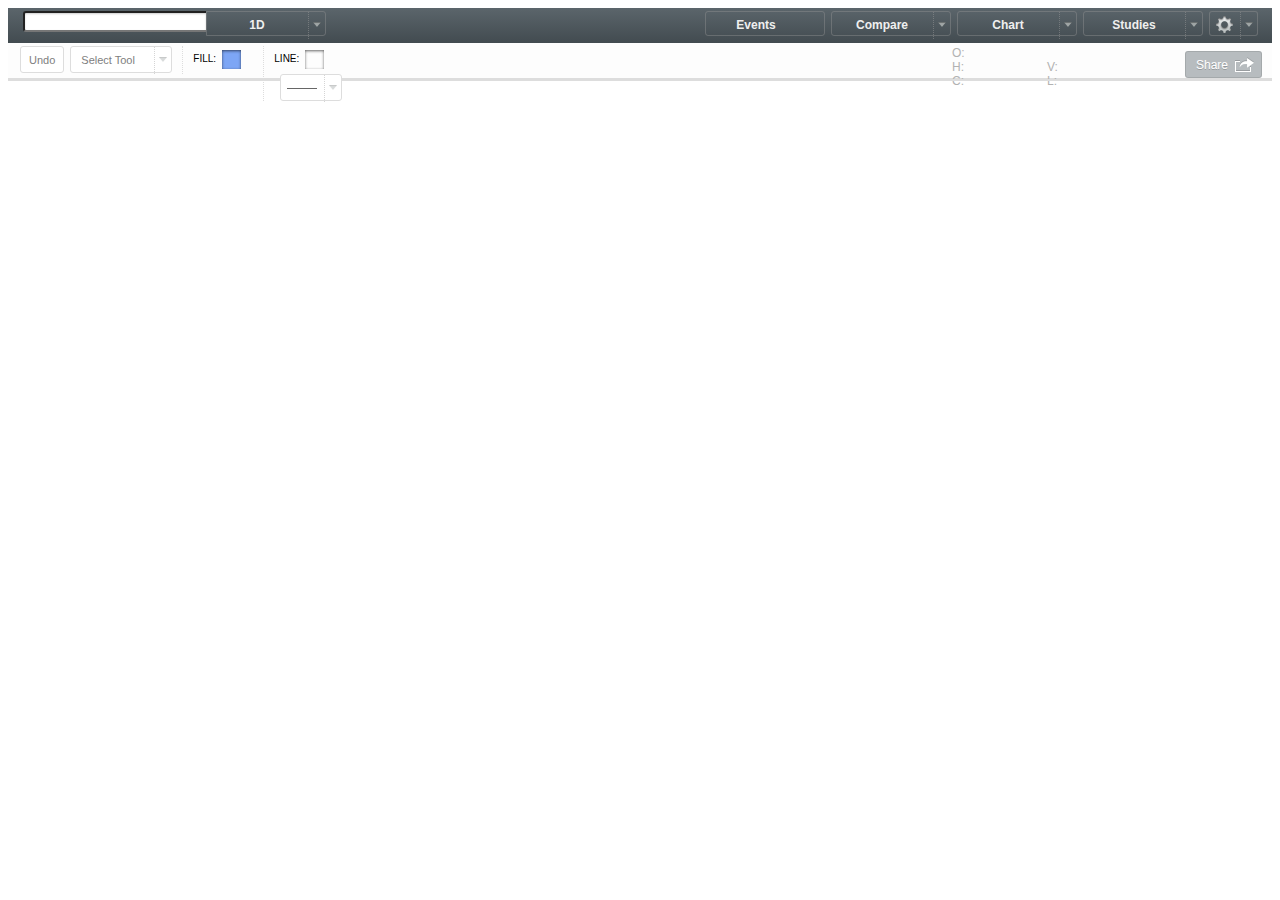
<file: src/main/webapp/chart/stx-advanced.html>
<!doctype html>
<html>

<head>
<meta charset="utf-8" />
<title>StockChartX Advanced Charts</title>
<!-- Use these meta tags to bypass safari touch events on ipad, otherwise scrolling and drawing will not work -->
<meta name="apple-mobile-web-app-capable" content="yes">
<meta name="viewport" content="user-scalable=no, width=device-width, initial-scale=1, maximum-scale=1">

<!-- Sample css file may be customized -->
<link rel="stylesheet" type="text/css" href="stx-demo.css" media="screen" />
<link rel="stylesheet" type="text/css" href="stx-advanced.css" media="screen" />


<!-- Default Theme Options -->
<link href="stx-demo-theme-2.css" rel="stylesheet" type="text/css">
<link href="stx-demo-theme-1.css" rel="stylesheet" type="text/css">

</head>

<body onLoad="displayChart()" style="overflow:hidden">
<!------------------------------------------ PAGE CONTENTS ------------------------------------------>

<div class="stx-wrapper">
      <div class="stx-nav">
        <div id="search">
          <input type="text" id="symbol" name="symbol" autocapitalize="off" autocorrect="off" autocomplete="off" spellcheck="off">
        </div>
        <div id="periodBtn" class="btn menu stxMenu">1D<em></em>
            <ul id="periodicity" class="periodicity menuSelect menuOutline" style="display:none">
              <li stxToggle="changePeriodicity('day')">1 D</li>
              <li stxToggle="changePeriodicity('week')">1 W</li>
              <li stxToggle="changePeriodicity('month')">1 Mo</li>
              <li class="divider"></li>
              <li stxToggle="changePeriodicity(5)">5 Min</li>
              <li stxToggle="changePeriodicity(30)">30 Min</li>
            </ul>
        </div>

        <!-- These are very basic sample menus. You may replace these with another menuing system. Just follow the same onClick convention
		or provide proxy functions that call the same code-->
        
        <div id="menus">
        

        	<div class="btn menu" onclick="toggleEvents()">Events</div>
          <div class="btn menu stxMenu" id="menuWrapperCompare">Compare<em></em>
              <div id="menuCompare" class="compare menuSelect menuOutline" style="display:none">
                <ul>
                  <li class="content add">
                    <input type="text" id="compareSymbol" name="compareSymbol" autocapitalize="off" autocorrect="off" spellcheck="off" placeholder="Symbol">
                    <div class="color" style="background-color: rgb(253, 104, 100);"></div>
                    <div class="btn" stxToggle="STX.Comparison.addComparison();">Add</div>
                  </li>
                  <li class="divider"></li>
                  <li class="heading">Current Symbols</li>
                  <li id="compareNone" class="content">None available</li>
                </ul>
                <ul id="symComparison" class="injected">
                  <li class="content symComparisonTemplate" style="display:none"><a class="stxItem"></a>
                    <div class="btn icon"><span class="close"></span></div>
                  </li>
                </ul>
            </div>
          </div>

          <div class="btn menu stxMenu">Chart<em></em>
            <ul id="chart-display" class="chart-display menuSelect menuOutline" style="display:none">
              <li class="heading">Chart Style</li>
              <li stxToggle="stxx.setChartType('candle')">Candle</li>
              <li stxToggle="stxx.setChartType('bar')">Bar</li>
              <li stxToggle="stxx.setChartType('colored_bar')">Colored Bar</li>
              <li stxToggle="stxx.setChartType('line')">Line</li>
              <li stxToggle="stxx.setChartType('hollow_candle')">Hollow Candles</li>
              <li stxToggle="stxx.setChartType('mountain')">Mountain</li>
              <li class="divider"></li>
              <li class="heading">Chart Scale</li>
              <li class="stx-option" stxToggle="toggleLog()">Log Scale<span class="stxLog stx-checkbox"></span></li>
              <li class="divider"></li>
              <li stxToggle="stxx.clearDrawings()">Clear Drawings</li>
            </ul>
          </div>
          <div class="btn menu stxMenu">Studies<em></em>
            <div id="studies" class="studies menuSelect menuOutline" style="display:none">
              <ul class="col">
                <li stxToggle="studyDialog(this,'Acc Swing');">Accumulative Swing Index</li>
                <li stxToggle="studyDialog(this, 'Aroon');">Aroon</li>
                <li stxToggle="studyDialog(this, 'Aroon Osc');">Aroon Oscillator</li>
                <li stxToggle="studyDialog(this, 'ATR');">Average True Range</li>
                <li stxToggle="studyDialog(this, 'Bollinger Bands');">Bollinger Bands</li>
                <li stxToggle="studyDialog(this, 'COG');">Center Of Gravity</li>
                <li stxToggle="studyDialog(this, 'Chaikin MF');">Chaikin Money Flow</li>
                <li stxToggle="studyDialog(this, 'Chaikin Vol');">Chaikin Volatility</li>
                <li stxToggle="studyDialog(this, 'Chande Fcst');">Chande Forecast Oscillator</li>
                <li stxToggle="studyDialog(this, 'Chande Mtm');">Chande Momentum Oscillator</li>
                <li stxToggle="studyDialog(this, 'CCI');">Commodity Channel Index</li>
                <li stxToggle="studyDialog(this, 'Coppock');">Coppock Curve</li>
                <li stxToggle="studyDialog(this, 'Detrended');">Detrended Price Oscillator</li>
                <li stxToggle="studyDialog(this, 'Directional');">Directional Movement System</li>
                <li stxToggle="studyDialog(this, 'EOM');">Ease of Movement</li>
                <li stxToggle="studyDialog(this, 'Ehler Fisher');">Ehler Fisher Transform</li>
                <li stxToggle="studyDialog(this, 'Elder Force');">Elder Force Index</li>
                <li stxToggle="studyDialog(this, 'Elder Ray');">Elder Ray</li>
                <li stxToggle="studyDialog(this, 'Fractal Chaos Bands');">Fractal Chaos Bands</li>
              </ul>
              <ul class="col">
                <li stxToggle="studyDialog(this, 'Fractal Chaos');">Fractal Chaos Oscillator</li>
                <li stxToggle="studyDialog(this, 'Gopala');">Gopalakrishnan Range Index</li>
                <li stxToggle="studyDialog(this, 'High Low');">High Low Bands</li>
                <li stxToggle="studyDialog(this, 'High-Low');">High Minus Low</li>
                <li stxToggle="studyDialog(this, 'HHV');">Highest High Value</li>
                <li stxToggle="studyDialog(this, 'Hist Vol');">Historical Volatility</li>
                <li stxToggle="studyDialog(this, 'Intraday Mtm');">Intraday Momentum Index</li>
                <li stxToggle="studyDialog(this, 'Keltner');">Keltner Channel</li>
                <li stxToggle="studyDialog(this, 'Klinger');">Klinger Volume Oscillator</li>
                <li stxToggle="studyDialog(this, 'Lin Fcst');">Linear Reg Forecast</li>
                <li stxToggle="studyDialog(this, 'Lin Incpt');">Linear Reg Intercept</li>
                <li stxToggle="studyDialog(this, 'Lin R2');">Linear Reg R2</li>
                <li stxToggle="studyDialog(this, 'LR Slope');">Linear Reg Slope</li>
                <li stxToggle="studyDialog(this, 'LLV');">Lowest Low Value</li>
                <li stxToggle="studyDialog(this, 'macd');">MACD</li>
                <li stxToggle="studyDialog(this, 'Mass Idx');">Mass Index</li>
                <li stxToggle="studyDialog(this, 'Med Price');">Median Price</li>
              </ul>
              <ul class="col">
                <li stxToggle="studyDialog(this, 'Momentum');">Momentum Oscillator</li>
                <li stxToggle="studyDialog(this, 'M Flow');">Money Flow Index</li>
                <li stxToggle="studyDialog(this, 'ma');">Moving Average</li>
                <li stxToggle="studyDialog(this, 'MA Env');">Moving Average Envelope</li>
                <li stxToggle="studyDialog(this, 'Neg Vol');">Negative Volume Index</li>
                <li stxToggle="studyDialog(this, 'On Bal Vol');">On Balance Volume</li>
                <li stxToggle="studyDialog(this, 'PSAR');">Parabolic SAR</li>
                <li stxToggle="studyDialog(this, 'Perf Idx');">Performance Index</li>
                <li stxToggle="studyDialog(this, 'Pos Vol');">Positive Volume Index</li>
                <li stxToggle="studyDialog(this, 'Pretty Good');">Pretty Good Oscillator</li>
                <li stxToggle="studyDialog(this, 'Price Osc');">Price Oscillator</li>
                <li stxToggle="studyDialog(this, 'Price ROC');">Price Rate of Change</li>
                <li stxToggle="studyDialog(this, 'Price Vol');">Price Volume Trend</li>
                <li stxToggle="studyDialog(this, 'Prime Number Bands');">Prime Number Bands</li>
                <li stxToggle="studyDialog(this, 'Prime Number');">Prime Number Oscillator</li>
                <li stxToggle="studyDialog(this, 'QStick');">QStick</li>
                <li stxToggle="studyDialog(this, 'Random Walk');">Random Walk Index</li>
                <li stxToggle="studyDialog(this, 'RAVI');">RAVI</li>
                <li stxToggle="studyDialog(this, 'rsi');">RSI</li>
                <li stxToggle="studyDialog(this, 'Schaff');">Schaff Trend Cycle</li>
              </ul>
              <ul class="col">
                <li stxToggle="studyDialog(this, 'STD Dev');">Standard Deviation</li>
                <li stxToggle="studyDialog(this, 'stochastics');">Stochastics</li>
                <li stxToggle="studyDialog(this, 'Stch Mtm');">Stochastic Momentum Index</li>
                <li stxToggle="studyDialog(this, 'stochastics');">Stochastic Oscillator</li>
                <li stxToggle="studyDialog(this, 'Swing');">Swing Index</li>
                <li stxToggle="studyDialog(this, 'Time Fcst');">Time Series Forecast</li>
                <li stxToggle="studyDialog(this, 'Trade Vol');">Trade Volume Index</li>
                <li stxToggle="studyDialog(this, 'TRIX');">TRIX</li>
                <li stxToggle="studyDialog(this, 'True Range');">True Range</li>
                <li stxToggle="studyDialog(this, 'Twiggs');">Twiggs Money Flow</li>
                <li stxToggle="studyDialog(this, 'Typical Price');">Typical Price</li>
                <li stxToggle="studyDialog(this, 'Ultimate');">Ultimate Oscillator</li>
                <li stxToggle="studyDialog(this, 'VT HZ Filter');">Vertical Horizontal Filter</li>
                <li stxToggle="createVolumePanel();">Volume</li>
                <li stxToggle="toggleVolumeUnderlay();">Vol Underlay</li>
                <li stxToggle="studyDialog(this, 'Vol Osc');">Volume Oscillator</li>
                <li stxToggle="studyDialog(this, 'Vol ROC');">Volume Rate of Change</li>
                <li stxToggle="studyDialog(this, 'Weighted Close');">Weighted Close</li>
                <li stxToggle="studyDialog(this, 'Williams %R');">Williams %R</li>
                <li stxToggle="studyDialog(this, 'W Acc Dist');">Williams Accumulation Distribution</li>
              </ul>
            </div>
          </div>
          <div id="cogBtn" class="btn menu stxMenu">&nbsp;<em></em>
              <ul id="cog" class="cog menuSelect menuOutline" style="display:none">
               <li class="heading">Timezone</li>
                <li stxToggle="STXDialogManager.displayDialog('timezoneDialog');STXTimeZoneWidget.populateDialog('timezoneDialog', true);">Change Timezone</li>
                <li class="divider">&nbsp;</li>
                <li class="heading">Default Themes</li>
                <li class="content">
                  <ul class="menuSelect" id="builtInThemeSelector">
                    <li>White</li>
                    <li>Black</li>
                  </ul></li>
                <li class="content">
                  <ul class="injected" id="customThemeSelector">
                    <li class="heading">Custom Themes</li>
                    <li class="themeSelectorTemplate" style="display:none"><a class="stxItem"></a>
                      <div class="btn icon"><span class="close stxClose">x</span></div>
                    </li>
                  </ul>
                </li>
                <li class="content"><div class="btn theme" stxToggle="STXDialogManager.displayDialog('themeDialog');STXThemeManager.populateDialog('themeDialog', stxx);">New Custom Theme</div></li>
             </ul>
          </div>
        </div>
      </div>
      
      <div class="stx-toolbar" id="stx-toolbar">
        <div class="drawOptions">
          <div class="drawBtn btn" onClick="stxx.undoLast()">Undo</div>
          <div class="drawBtn btn menu stxMenu"> <span id="toolSelection">Select Tool</span> <em></em>
            <ul id="toolbarDraw" class="draw menuSelect menuOutline" style="display:none">
            <li stxtoggle="STXDrawingToolbar.setVectorType(stxx,'');STXDrawingToolbar.crosshairs(stxx,false)">None</li>
            <li stxtoggle="STXDrawingToolbar.setVectorType(stxx,'');STXDrawingToolbar.crosshairs(stxx,true)">Crosshairs</li>
              <li stxtoggle="STXDrawingToolbar.setVectorType(stxx,'annotation');">Annotation</li>
              <li stxtoggle="STXDrawingToolbar.setVectorType(stxx,'fibonacci');">Fibonacci</li>
              <li stxtoggle="STXDrawingToolbar.setVectorType(stxx,'horizontal');">Horizontal</li>
              <li stxtoggle="STXDrawingToolbar.setVectorType(stxx,'line');">Line</li>
              <li stxtoggle="STXDrawingToolbar.setVectorType(stxx,'ray');">Ray</li>
              <li stxtoggle="STXDrawingToolbar.setVectorType(stxx,'segment');">Segment</li>
              <li stxtoggle="STXDrawingToolbar.setVectorType(stxx,'rectangle');">Rectangle</li>
              <li stxtoggle="STXDrawingToolbar.setVectorType(stxx,'ellipse');">Ellipse</li>
              <li stxtoggle="stxx.clearDrawings()">Clear Drawings</li>
            </ul>
          </div>
          <div class="stx-drawing">
            <div class="stx-draw-settings stxToolbarFill">
              <div class="heading"><span>Fill</span>:</div>
              <div class="color stxFillColorPicker" style="background-color: #7DA6F5;"><span></span></div>
            </div>
            <div class="stx-draw-settings stxToolbarLine">
              <div class="heading"><span>Line</span>:</div>
              <div class="color stxLineColorPicker" style="background-color: transparent;"><span></span></div>
              <div class="stx-line-style btn menu stxMenu stxToolbarLinePicker"> <span class="stx-line style1 weight1 stxLineDisplay"></span><em></em>
                  <ul id="stx-line-style-menu" class="stx-line-style-menu menuSelect menuOutline" style="display:none;">
                      <li stxToggle="STXDrawingToolbar.setLine(1,'solid')"><span class="stx-line style1 weight1"></span></li>
                      <li stxToggle="STXDrawingToolbar.setLine(3,'solid')"><span class="stx-line style1 weight2"></span></li>
                      <li stxToggle="STXDrawingToolbar.setLine(5,'solid')"><span class="stx-line style1 weight3"></span></li>
                      <li class="stxToolbarDotted divider"></li>
                      <li class="stxToolbarDotted" stxToggle="STXDrawingToolbar.setLine(1,'dotted')"><span class="stx-line style2 weight1"></span></li>
                      <li class="stxToolbarDotted" stxToggle="STXDrawingToolbar.setLine(3,'dotted')"><span class="stx-line style2 weight2"></span></li>
                      <li class="stxToolbarDotted" stxToggle="STXDrawingToolbar.setLine(5,'dotted')"><span class="stx-line style2 weight3"></span></li>
                      <li class="stxToolbarDashed divider"></li>
                      <li class="stxToolbarDashed" stxToggle="STXDrawingToolbar.setLine(1,'dashed')"><span class="stx-line style3 weight1"></span></li>
                      <li class="stxToolbarDashed" stxToggle="STXDrawingToolbar.setLine(3,'dashed')"><span class="stx-line style3 weight2"></span></li>
                      <li class="stxToolbarDashed" stxToggle="STXDrawingToolbar.setLine(5,'dashed')"><span class="stx-line style3 weight3"></span></li>
                      <li class="stxToolbarNone divider"></li>
                      <li class="stxToolbarNone" stxToggle="STXDrawingToolbar.setLine(0,'none')">None</li>
                    </ul>
              </div>
            </div>
          </div>

        </div>
        <ul class="hu">
        	<li><span class="huLabel">O: </span><span id="huOpen" class="huField"></span></li>
        	<li><span class="huLabel">H: </span><span id="huHigh" class="huField"></span></li>
        	<li><span class="huLabel">V: </span><span id="huVolume" class="huField"></span></li>
        	<li><span class="huLabel">C: </span><span id="huClose" class="huField"></span></li>
        	<li><span class="huLabel">L: </span><span id="huLow" class="huField"></span></li>
        </ul>
        <div id="shareBtn" class="btn share" onClick="shareChartExample()"><span class="icon"></span>Share</div>
      </div>
      
         <div id="chartContainer"> 
     </div>
    


    <!-- Side Panels -->

	<div class="stx-panel-side">
      <div id="stxWatch">
        
          <h4>My Lists</h4>
          <a id="stxNewWatchList" class="btn" onClick="switchToNewList()">+</a>

          <div class="watchListScroller">
            <div id="stxWatchLists">
              <ul id="stxWLWrapper">
                <li></li>
              </ul>
              </div>
          </div>
  
          <div id="action">
            <div class="active-list">
              <div id="controls"> 
                <a id="stxWatchPrev" class="btn"><i class="arrow"></i></a>
                <h6 id="stxWatchSymbol">&nbsp;</h6>
                <a id="stxWatchNext" class="btn"><i class="arrow"></i></a> 
              </div>
            </div>
          </div>
          
          <a id="stxWatchUp"><i class="arrow"></i></a>
          <div id="symbolScroller">
            <div id="stxWatch-symbols">
              <ul id="stxWatch-inner">
                <li></li>
              </ul>
            </div>
          </div>
          <a id="stxWatchDown"><i class="arrow"></i></a>

      </div>
    </div>
    
    <img id="loading" src="stx-loading.gif" style="display:none">

    <!-- Dialogs -->
    <div class="dialogContainer"> 

    <div id="stxWatchEditDialog" style="display:none" class="dialog">
    <h4>Watch List Name:</h4>
    <input id="stxWatchEditName" class="input-field" spellcheck="false" autocapitalize="off" autocorrect="off" autocomplete="off" maxlength="40" placeholder="Enter Watch Name" type="text"> 
    <div class="textarea">
      <textarea id="stxWatchEditTA" class="input-field" spellcheck="false" autocapitalize="off" autocorrect="off" autocomplete="off" placeholder="Enter symbols separated by spaces"></textarea>
    </div>
    <span id="stxWatchCancelEdit" class="btn">Cancel</span> <span id="stxWatchSaveEdit" class="btn">Save</span>
	</div>
    
    <div id="stxViewSaveDialog" style="display:none" class="dialog">
    <h4>View Name:</h4>
    <input id="stxViewEditName" class="input-field" spellcheck="false" autocapitalize="off" autocorrect="off" autocomplete="off" maxlength="40" placeholder="Enter View Name" type="text"> 
    <span id="stxViewCancelEdit" class="btn">Cancel</span> <span id="stxViewSaveEdit" class="btn">Save</span>
	</div>
    
    
    <!-- The studyDialog is a general purpose dialog for entering the parameters for studies. It may be customized so long
    as the id an class names remain the same. Note that it contains templates which are replicated dynamically -->
      <div id="studyDialog" style="display:none;" class="dialog">
        <h4 class="title"></h4>
        <div onClick="STXDialogManager.dismissDialog()" class="btn icon close"><span class="close"></span></div>
        <div id="inputs">
          <div class="inputTemplate" style="display:none">
            <div class="heading"></div>
            <div class="data"></div>
          </div>
        </div>
        <div id="outputs">
          <hr/>
          <div class="outputTemplate" style="display:none">
            <div class="heading"></div>
            <div class="color"><span></span></div>
          </div>
        </div>
        <div id="parameters"></div>
        <div onClick="createStudy();STXDialogManager.dismissDialog()" class="btn">Create</div>
      </div>
    </div>
    
    <div id="studyOverZones" style="display:none">Show Zones<input id="studyOverZonesEnabled" type="checkbox">
	  <div class="outputTemplate">
	    <div class="heading">OverBought</div>
	    <div class="data">
	      <input id="studyOverBoughtValue" type="text" style="width:18px;">
	      <div class="color" id="studyOverBoughtColor"><span></span></div>
        </div>
	  </div>
	  <div class="outputTemplate">
	    <div class="heading">OverSold</div>
        <div class="data">
	      <input id="studyOverSoldValue" type="text" style="width:18px;">
	      <div class="color" id="studyOverSoldColor"><span></span></div>
        </div>
	  </div>
    </div>
    
    <!-- Timezone Dialogs -->
    <div class="dialogContainer">
      <div id="timezoneDialog" style="display:none;" class="dialog">
        <h4 class="title">Choose Timezone</h4>
        <div onClick="STXDialogManager.dismissDialog()" class="btn icon close"><span class="close">Close</span></div>
        <p>To set your timezone use the location button below, or scroll through the following list...</p>
        <div class="detect">
    		<div class="btn" onClick="STXTimeZoneWidget.removeTimeZone();STXDialogManager.dismissDialog();">Use My Current Location</div>
    	</div>
        <div id="timezoneDialogWrapper" style="max-height:360px;">
	        <ul>
	          <li id="timezoneTemplate" style="display:none;cursor:pointer;"></li>
	        </ul>
        </div>
        <div class="instruct">(Scroll for more options)</div>
      </div>
    </div>

    <!-- Sharing Dialogs -->
    <div class="dialogContainer">
      <div id="sharedLinkDialog" style="display:none;" class="dialog">
        <h4 class="title">Chart Shared Successfully!</h4>
        <div onClick="STXDialogManager.dismissDialog()" class="btn icon close"><span class="close">Close</span></div>
        <p>Use the following link to share your chart:</p>
        <div id="shareCopyPaste"></div>
        <p class="or">or...</p>
        <p><a id="shareLink" target="_blank" href="">Open shared chart in new window</a></p>
      </div>
    </div>
    
    <!-- Theme Dialog -->
    <div class="dialogContainer">
      <div id="themeDialog" style="display:none" class="dialog">
        <h4>Create a New Custom Theme</h4>
        <div onClick="STXDialogManager.dismissDialog()" class="btn icon close"><span class="close"></span></div>
        <div class="settings">
          <ul>
            <li class="heading">Chart Style</li>
            <li>
              <div class="heading">Candles</div>
              <div class="data">
                <div class="color stx_candle_up"><span></span></div>
                <div class="color stx_candle_down"><span></span></div>
              </div>
            </li>
            <li>
              <div class="heading"><input id="candleBordersOn" type="checkbox" checked> <span>Border</span></div>
              <div class="data">
              	<div class="border stx_candle_up"><span></span></div>
              	<div class="border stx_candle_down"><span></span></div>
              </div>
            </li>
            <li>
              <div class="heading"><span>Line</span>/<span>Bar</span>/<span>Wick</span></div>
              <div class="data">
                <div class="color stx_candle_shadow"><span></span></div>
              </div>
            </li>
          </ul>
          <ul>
            <li class="heading">Background</li>
            <li>
              <div class="heading">Background</div>
              <div class="data">
                <div class="color backgroundColor"><span></span></div>
              </div>
            </li>
            <li>
              <div class="heading">Grid Lines</div>
              <div class="data">
                <div class="color stx_grid"><span></span></div>
              </div>
            </li>
            <li>
              <div class="heading">Date Dividers</div>
              <div class="data">
                <div class="color stx_grid_dark"><span></span></div>
              </div>
            </li>
            <li>
              <div class="heading">Axis Text</div>
              <div class="data">
                <div class="color stx_xaxis_dark"><span></span></div>
              </div>
            </li>
          </ul>
        </div>
        <label class="themeName" for="themeName">New Theme Name:</label><input type="text" id="themeName" name="themeName" autocapitalize="off" autocorrect="off" spellcheck="off">
        <div onClick="STXThemeManager.saveTheme($$('themeName').value, stxx);STXDialogManager.dismissDialog()" class="btn">Save Theme</div>
      </div>
    </div>
  </div>
</div>
<div class="stx-footer">
  <div id="stxViews">
  <h4>Views</h4>
	<div id="stxNewView">
    <a id="stxNewViewBtn" class="btn">+</a>
    </div>
    
    <div class="viewsScroller">
      <div id="stxSavedViews">
      <ul id="stxViewWrapper">
        <li></li>
      </ul>
      </div>
    </div>
</div>

<style>
.yap {
	display:none;
    cursor:pointer;
    line-height:14px;
    border:solid #ccc 1px;
    text-align:center;
    font-size:12px;
    color:#999;
    padding:5px 8px;
    background:#FFF;
    -webkit-border-radius: 3px;
    -moz-border-radius: 3px;
    border-radius: 3px;
    transition: 250ms;
    -webkit-transition: 250ms;
}
.yap:hover {
    line-height:15px;
    padding:8px 8px;
    border-color:#999;
    color:#666;
    -webkit-box-shadow: 0px 2px 3px rgba(0, 0, 0, .2);
    -moz-box-shadow: 0px 2px 3px rgba(0, 0, 0, .2);
    box-shadow: 0px 2px 3px rgba(0, 0, 0, .2);
}
.yahooName {
    font-weight:bold;
    color:#666;
    }
.yap:hover .yahooName  {color:#333;}
.yahooDate {font-size:11px;}
.yahooDate:before {content: "(";}
.yahooDate:after {content: ")";}

</style>

<div id="yahooAcquisitionPrototype" class="yap">
	<div class="yahooName" style="font-weight:bold;"></div>
	<div class="yahooPrice" style="font-style:italic;"></div>
	<div class="yahooDate"></div>
</div>

<script src="stxThirdParty.js"></script>
<script src="stxTimeZoneData.js"></script>
<script src="STX_SAMPLE_5MIN.js"></script>
<script src="STX_SAMPLE_30MIN.js"></script>
<script src="stx.js"></script>
<script type="text/javascript" charset="ISO-8859-1" src="stxModulus.js"></script> 
<script type="text/javascript" charset="ISO-8859-1" src="stxKernelOs.js"></script> 
<script src="stxAdvanced.js"></script>
<script>

// Declare a STXChart object. This is the main object for drawing charts
var stxx=new STXChart($$("chartContainer"));
stxx.manageTouchAndMouse=true;						// Chart engine manages it's own touch and mouse events, required when displaying multiple charts. Comment out document level management in main() when using this mechanism.

var currentSymbol="";

/*
* A very simple loop for updating the chart with streaming data
*/
var enableStreaming=false;
function updateChartLoop(){
	fetchRealTimeTick(stxx.symbol, stxx.layout.interval, function(tick){
		if(!enableStreaming) return;
		stxx.appendMasterData([tick]);
		setTimeout(updateChartLoop, 250);
	});
}

/*
* Dummy data for streaming example. Erase this after you implement streaming charts.
*/
var streamingData=[
{Date:null,Open:155.43,High:155.44,Low:155.39,Close:155.4,Volume:466380},
{Date:null,Open:155.41,High:155.48,Low:155.4,Close:155.46,Volume:466480},
{Date:null,Open:155.45,High:155.55,Low:155.43,Close:155.5,Volume:466580},
{Date:null,Open:155.49,High:155.51,Low:155.41,Close:155.41,Volume:466680},
{Date:null,Open:155.41,High:155.49,Low:155.38,Close:155.47,Volume:466780},
{Date:null,Open:155.47,High:155.5,Low:155.44,Close:155.45,Volume:466880},
{Date:null,Open:155.45,High:155.47,Low:155.43,Close:155.46,Volume:500},
{Date:null,Open:155.47,High:155.5,Low:155.44,Close:155.48,Volume:1000},
{Date:null,Open:155.49,High:155.49,Low:155.46,Close:155.47,Volume:30000},
{Date:null,Open:155.47,High:155.53,Low:155.46,Close:155.51,Volume:100000},
{Date:null,Open:155.51,High:155.52,Low:155.45,Close:155.47,Volume:3000},
{Date:null,Open:155.46,High:155.47,Low:155.37,Close:155.41,Volume:50000},
{Date:null,Open:155.41,High:155.42,Low:155.38,Close:155.41,Volume:100000},
{Date:null,Open:155.41,High:155.46,Low:155.4,Close:155.45,Volume:400000},
{Date:null,Open:155.32,High:155.48,Low:155.3,Close:155.41,Volume:500000}
];
var streamCounter=0;
var startTick=strToDateTime("2013-03-20 13:40");
var currentTick=startTick;
var streamStartTime=new Date().getTime();

/*
* Modify or replace this entire function to get an updated tick if you plan to support streaming charts
*/

function fetchRealTimeTick(symbol, interval, cb){

	var newTick=clone(streamingData[streamCounter++]);
	if(streamCounter==streamingData.length) streamCounter=0;
	var nextTickTime=STXMarket.nextPeriod(currentTick, stxx.layout.interval, 1, stxx);
	var now=new Date(startTick.getTime()+(new Date().getTime()-streamStartTime));
	if(now.getTime()>=nextTickTime.getTime()){
		newTick.Date=yyyymmddhhmm(nextTickTime);
		currentTick=nextTickTime;
	}else{
		newTick.Date=yyyymmddhhmm(currentTick);
	}
	cb(newTick);
}


/*
* Modify or replace this function to fetch your market data!
* 
* In this example, for EOD quotes we use the live Demo feed which connects over the Internet. If building a quote feed from scratch
* we recommend that you use STX.Quotes.Demo as a starting point.
* For intraday data here we are using the hardcoded values passed in STX_SAMPLE_5MIN.js and STX_SAMPLE_30MIN.js.
*/

function fetchMyData(params, cb){
	var symbol=params.symbol;
	var interval=params.interval;
	var myData=null;
	if(interval=="day" || interval=="week" || interval=="month"){
		STX.Quotes.fetch({"symbol":symbol, "stx":stxx}, cb);
	}else if(interval==5){
		myData=sample5min;	// change this to get your intraday data
		cb(null, myData);
	}else if(interval==30){
		myData=sample30min;
		cb(null, myData);
	}
}

function loadComparisonSymbols(params){
	var arr=[];
	for(var field in params.stx.chart.series){
		var seriesParam=STX.shallowClone(params);
		seriesParam.symbol=field;
		arr.push(seriesParam);
	}
	STX.Quotes.multiFetch(arr, function(results){
		for(var i=0;i<results.length;i++){
			var result=results[i];
			if(!result.err){
	            STX.Comparison.processComparison(params.stx, result.params.symbol, result.data);
			}
		}
		params.stx.createDataSet();
		params.stx.draw();
	});	
}

function handleMyData(params){
	var displayMap={
			"day":{"1":"1D"},
			"week":{"1":"1W"},
			"month":{"1":"1M"},
			"5":{"1":"5m"},
			"30":{"1":"30m"}
	};
	return function(err, data){
		if(err || err==0){
			STX.alert("error: " + err);
			return;
		}
		params.stx.setPeriodicityV2(1, params.interval);
		resizeScreen();
		params.stx.newChart(params.symbol, data);
		restore();
		$$$("#periodBtn").childNodes[0].data=displayMap[params.interval][1];
		if(STXChart.isDailyInterval(params.interval)){
			enableStreaming=false;
		}else{
			enableStreaming=true;
			updateChartLoop();
		}
		//resizeScreen();
		$$("symbol").value=params.symbol;
		if(params.stx.chart.symbol!=params.symbol){
			STX.Comparison.reset(params.stx);
		}else if(!params.refresh){
			loadComparisonSymbols(params);					
		}
	}
};

//There is a distinction between end of day intervals (day, week, month) and intraday intervals.
//Your periodicity function may be more complex and should load the appropriate time series data
//based on the user's selection. Note that weekly and monthly data are calculated automatically from daily
//data if enough of it is supplied with a query. Add any additional intervals that you support to the displayMap
function changePeriodicity(newInterval){
	var params={"stx":stxx, "symbol":stxx.chart.symbol, "interval":newInterval};
	fetchMyData(params, handleMyData(params));
}

/*
* Initial function that is called when chart loads. If you want the chart to default to a security, or if you're passing a security in with a query string then load it here
*/
function displayChart(){
	restoreLayout();
	runSampleUI();
	var params={"stx":stxx, "symbol":"SPY", "interval":"day"};
	fetchMyData(params, handleMyData(params));
}

/*
 * Here's an example implementation of chart sharing upload.
 * (example python code available on request for you to build your own server)
 */
function shareChartExample(){
	STXSocial.createImage(stxx, null, null, null, function(imgData){
		
		//STXSocial.displayImageExample(imgData);
		
		// Sample code to upload the image to a server with optional meta data
		var shareID=uniqueID();
		var host="http://share.modulusfe.com";
		var url= host + "/upload/" + shareID;
		var metaData={
			"layout": stxx.layout,
			"drawings": stxx.serializeDrawings(),
			"xOffset": startOffset,
			"startDate": stxx.chart.dataSegment[startOffset].Date,
			"endDate": stxx.chart.dataSegment[stxx.chart.dataSegment.length-1].Date,
			"id": shareID,
			"symbol": stxx.chart.symbol
		};
		var payload={"id": shareID, "image": imgData, "config": metaData};
		STXSocial.uploadImage(imgData, url, payload, function(err, response){
			if(err!=null){
				STX.alert("err=" + err);
			}else{
				$$$("#shareLink").href=host + response;
				$$$("#shareCopyPaste").innerHTML=host + response;
				STXDialogManager.displayDialog("sharedLinkDialog");
			}
		});
		// end sample code to upload image to a server
	});
};
/*
* Modify the components in this function to establish the behavior of your UI.
*/
function runSampleUI(){
	STXThemeManager.builtInThemes={
			"Light":"stx-demo-theme-1.css",
			"Dark":"stx-demo-theme-2.css"
	};
	// Set up menu manager
	STXMenuManager.makeMenus();
	STXMenuManager.registerChart(stxx);

	STXThemeManager.setThemes(JSON.parse(STXStorageManager.get("themes")), stxx);
	STXThemeManager.themesToMenu($$("customThemeSelector"), $$("builtInThemeSelector"), stxx, STXStorageManager.callbacker("themes"));

	STXDrawingToolbar.initialize();
	STXDrawingToolbar.setVectorType(stxx, null);

	STXTimeZoneWidget.initialize(STXStorageManager.get("timezone"), STXStorageManager.callbacker("timezone"));
	
	function textCallback(that, txt, filter, clicked){
		if(clicked){
			$$$("#symbol").value="";
		}		// Set up lookup result widget using dummy data you will need to build your own lookup function that returns data in this format!
		var sampleResults=[
	 	{symbol:"S",description:"Sprint Corporation", exchange:"NYSE"},
	 	{symbol:"SPY",description:"SPDR S&amplP 500 ETF", exchange:"NYSE"},
	 	{symbol:"^GSPC",description:"SPDR S&amplP 500", exchange:""},
	 	{symbol:"CSCO",description:"Cisco Systems, Inc.", exchange:"NASDAQ"},
	 	{symbol:"SWKS",description:"Skyworks Solutions Inc.", exchange:"NASDAQ"},
	 	{symbol:"GLD",description:"SPDR Gold Shares", exchange:"NYSE"},
	 	{symbol:"WMT",description:"Wal-Mart Stores Inc.", exchange:"NYSE"},
	 	{symbol:"SLV",description:"iShares Silver Trust", exchange:"NYSE"},
	 	{symbol:"DDD",description:"3D Systems Corp.", exchange:"NYSE"},
	 	{symbol:"GS",description:"The Goldman Sachs Group, Inc.", exchange:"NYSE"},
	 	{symbol:"USDAUD",description:"US Dollar Australian Dollar", exchange:"FX"},
	 	{symbol:"USDBRL",description:"US Dollar Brazilian Real", exchange:"FX"}
	 	];
		that.displayResults(sampleResults); // Display the results in the drop down
		
		/*
		// this is sample code for enabling suggestive search using an ajax query
		// have your server return a JSON object in the format of sampleResults above
		function processSearchResults(that){
			return function(status, results){
				if(status==200){
					that.displayResults(JSON.parse(results));
				}
			};
		}
		var url="http://yourdomain.com?search=" + txt + "&filter" = filter;
		postAjax(url, null, processSearchResults(that));
		*/
	}
	
	function selectCallback(that, symbol, filter){
		var params={"stx":stxx, "symbol":symbol, "interval":stxx.layout.interval};
		fetchMyData(params, handleMyData(params));
	}
	
	var config={
		input: $$$("#symbol"),
		textCallback: textCallback,			// If you don't have a symbol lookup then just leave this blank
		selectCallback: selectCallback,
		filters:["ALL","STOCKS","FOREX","INDEXES"]	// Change these filters to the security types that you support
	};
	var stxLookupWidget=new STXLookupWidget(config);
	stxLookupWidget.init();
	//STXSocial.brandMyChart(stxx, "yourlogo.png", [10, -10]);
}

function toggleLog(){
	stxx.layout.semiLog=!stxx.layout.semiLog;
	var checkbox=$$$(".stxLog");
	if(stxx.layout.semiLog){
		appendClassName(checkbox, "true");
	}else{
		unappendClassName(checkbox, "true");
		
	}
	if(!stxx.displayInitialized) return;
	stxx.draw();
	stxx.changeOccurred("layout");
	stxx.doDisplayCrosshairs();
}

function createStudy(){
	STXStudies.go($$("studyDialog"), stxx);	// Note, please add stxx as second parameter in order to translate studies
}

function createVolumePanel(){
	if(!stxx || !stxx.chart.dataSet) return;
	if(stxx.panelExists("vchart")) return;
	stxx.createPanel("Volume", "vchart", 100);
	stxx.draw();
}

function toggleVolumeUnderlay(){
	if(!stxx || !stxx.chart.dataSet) return;
	stxx.setVolumeUnderlay(!stxx.layout.volumeUnderlay);
}

function studyDialog(obj, study){
	if(!stxx || !stxx.chart.dataSet) return;
	$$("studyDialog").querySelectorAll(".title")[0].innerHTML=obj.innerHTML;
	STXStudies.studyDialog(stxx, study, $$("studyDialog"));
	STXDialogManager.displayDialog("studyDialog");
}

// Update the head's up display
function prependHeadsUpHR(){
	var tick=Math.floor((STXChart.crosshairX-this.chart.left)/this.layout.candleWidth);
	var prices=this.chart.xaxis[tick];
	
	$$("huOpen").innerHTML="";
	$$("huClose").innerHTML="";
	$$("huHigh").innerHTML="";
	$$("huLow").innerHTML="";
	$$("huVolume").innerHTML="";
	if(prices!=null){
		if(prices.data){
			$$("huOpen").innerHTML=this.formatPrice(prices.data.Open);
			$$("huClose").innerHTML=this.formatPrice(prices.data.Close);
			$$("huHigh").innerHTML=this.formatPrice(prices.data.High);
			$$("huLow").innerHTML=this.formatPrice(prices.data.Low);
			$$("huVolume").innerHTML=condenseInt(prices.data.Volume);
		}
	}
}

STXChart.prototype.prepend("headsUpHR", prependHeadsUpHR);

/***************** Code for Comparison Charts ***********************/

STX.Comparison.addComparison=function(){
	STX.Comparison.add(stxx);
}


STX.Comparison.fetch=function(stx, comparisonSymbol, cb){
	var params={"stx":stx, "symbol": comparisonSymbol, "interval": stx.layout.interval};
	fetchMyData(params, cb);
}

STX.Comparison.initialize(stxx);

/***************** End Code for Comparison Charts *******************/

function restoreLayout(){
	var datum=localStorage.getItem("myChartLayout");
	if(datum==null){
		return;
	}
	stxx.importLayout(JSON.parse(datum));
}

function saveLayout(){
	var s=stxx.exportLayout();
	s=JSON.stringify(s);
	STX.localStorageSetItem("myChartLayout", s);
}

function restore(){
	var memory=localStorage.getItem(stxx.chart.symbol);
	if(memory!=null){
		var parsed=JSON.parse(memory);
		if(parsed) stxx.reconstructDrawings(parsed);
	}
}

function save(){
	var tmp=stxx.serializeDrawings();
	if(tmp.length==0){
		localStorage.removeItem(stxx.chart.symbol);
	}else{
		STX.localStorageSetItem(stxx.chart.symbol, JSON.stringify(tmp));
	}
}

stxx.changeCallback=function(stxx, change){
	if(change=="layout") saveLayout();
	if(change=="vector") save();
}

function undo(){
	if(STXChart.drawingLine){
		stxx.undo();
		return;
	}
}

var capsLock=false;

function keyup(e){
	var div=getEventDOM(e);
	if(stxx.editingAnnotation) return;
	var key = (window.event) ? event.keyCode : e.keyCode;
	switch(key){
		case 16:
			stxx.shift=false;
			break;
		case 17:
		case 18:
			stxx.ctrl=false;
			break;
		case 91:
			stxx.cmd=false;
			break;
		default:
			break;
	}
}

var nokeycapture=false;

function keydown(e){
	if(stxx.editingAnnotation) return;
	if(nokeycapture) return;
	var div=getEventDOM(e);
	var key = (window.event) ? event.keyCode : e.keyCode;
	// keys that work when no symbol enabled

	switch(key){
		case 20:
			capsLock=!capsLock;
			break;
		case 36: // home
			stxx.home();
			stxx.headsUpHR();
			break;
		case 35: // end
			stxx.chart.scroll=stxx.chart.dataSet.length;
			stxx.draw();
			stxx.headsUpHR();
			break;
		case 37: // left
			if(stxx.ctrl){
				zoomOut();
			}else{
				var push=1;
				if(stxx.shift) push=Math.max(5,5*(8-Math.round(stxx.layout.candleWidth)));
				if(stxx.chart.scroll+push>=stxx.chart.dataSet.length)
					push=stxx.chart.dataSet.length-stxx.chart.scroll;
				stxx.chart.scroll+=push;
				stxx.draw();
				stxx.headsUpHR();
			}
			break;
		case 39: // right
			if(stxx.ctrl){
				zoomIn();
			}else{
				var push=1;
				if(stxx.shift) push=Math.max(5,5*(8-Math.round(stxx.layout.candleWidth)));
				stxx.chart.scroll-=push;
				stxx.draw();
				stxx.headsUpHR();
			}
			break;
		case 8: // delete on mac
		case 46: // delete
			if(STXChart.drawingLine){
				undo();
				if(e.preventDefault) e.preventDefault();
			}else if(stxx.anyHighlighted){
				stxx.deleteHighlighted();
				if(e.preventDefault) e.preventDefault();
			}
			break;
		case 27:
			if(STXChart.drawingLine){
				undo();
			}
			break;
		default:
			//alert(key);
			break;
	}

}

$$("symbol").onfocus=function(){
	nokeycapture=true;
};

$$("symbol").onblur=function(){
	nokeycapture=false;
};

// override default close method
STXLookupWidget.prototype.close=function(){
	$$("symbol").value=stxx.chart.symbol;
	if(this.div) this.div.style.display="none";
	STXMenuManager.menuOff();
};

document.onkeyup=keyup;
document.onkeydown=keydown;

function resizeContainers(){
    if(STX.ipad && STX.isIOS7){
    	// IOS7 bug in landscape mode doesn't report the pageHeight correctly. The fix is to fix the height
    	// in css and then adjust the body height to the new size
    	STX.appendClassName($$$("html"),"ipad ios7");
    	$$$("body").style.height=pageHeight()+"px";
    }

	var chartContainer=$$("chartContainer");
	var chartArea=$$$(".stx-wrapper");
	var sidePanel=$$$(".stx-panel-side");
	var panelWidth=0;
	if(sidePanel && sidePanel.offsetLeft){
		panelWidth=chartArea.offsetWidth-sidePanel.offsetLeft;
	}
	
	chartContainer.style.width=(chartArea.offsetWidth-panelWidth)+"px";
	
	var bottomMargin=0;
	if($$$(".stx-footer")) bottomMargin=$$$(".stx-footer").offsetHeight;

	chartContainer.style.height=(pageHeight()-getPos(chartContainer).y - bottomMargin) + "px";
	chartArea.style.height=(pageHeight()-getPos(chartArea).y - bottomMargin) + "px";
	
	if(stxx && stxx.chart.canvas!=null){
		stxx.resizeChart();
	}

}

function resizeScreen(){
	if(STX.touchDevice && stxx.editingAnnotation) return;	// Don't resize if annotating, that is when keyboard is in use
	/*if(STX.isAndroid){
		if(pageHeight()<480){
			return;	// Keyboard
		}
	}*/
	if(pageWidth()<640){
		$$$("#menus").style.display="none";
	}else{
		$$$("#menus").style.display="";		
	}
	if(pageWidth()<470){
		$$$("#stx-toolbar").style.display="none";
	}else{
		$$$("#stx-toolbar").style.display="";		
	}
	if(pageWidth()<320){
		$$$("#periodBtn").style.display="none";
	}else{
		$$$("#periodBtn").style.display="";		
	}
	if(pageWidth()<250){
		$$$("#search").style.display="none";
	}else{
		$$$("#search").style.display="";		
	}
	resizeContainers();
}

/*
 * A sample implementation of the stxMarker plugin. Here we derive a new plugin that
 * automatically plots yahoo's historical acquisitions on the chart
 */
STX.Markers.YahooAcquisitions=function(stx){
	this.main(stx, "yahoo_acquisitions");
};

STX.Markers.YahooAcquisitions.stxInheritsFrom(STX.Markers);

/*
 * We've created this function to demonstrate how to dynamically load events. Use clear() to clear out any existing markers.
 * In this scenario, we load our data using ajax (STX_SAMPLE_MARKERS.txt). Note that ajax will only work if you're running this
 * sample on a web server.
 */
STX.Markers.YahooAcquisitions.prototype.loadEvents=function(turnOn){
	var url="STX_SAMPLE_MARKERS.txt";
	var self=this;
	this.clear();
	if(turnOn){
		// Get your event data
		postAjax(url, null, function(status, res){
			if(status!=200){
				return;
			}
			// parse the csv into raw data
			var lines=res.split("\n");
			// iterate through your events
			for(var i=0;i<lines.length;i++){
				var line=lines[i];
				var fields=line.split(",");
				var dtFields=fields[0].split("-");
				var year=parseInt(dtFields[2]);
				if(year>90) year=1900+year;
				else year=2000+year;
				var date=new Date(year,parseInt(dtFields[1])-1,dtFields[0]);
				var company=fields[1];
				var price=fields[2];
				if(!price || price.indexOf("?")!=-1){
					price="Undisclosed";
				}else{
					price=parseInt(price).toFixed(0);
					if(price>1000000000) price="$"+(price/1000000000)+" Billion";
					if(price>1000000) price="$"+(price/1000000) + "M";
				}
				// Create a marker for each event
				self.createYahooMarker(date, company, price);
			}
			// refresh the screen after creating the markers
			self.stx.draw();
		});
	}
};

/*
 * This is your initialize method for markers. This will get called whenever stx.initializeChart() is called. Typically this would
 * be whenever you create a new chart by changing symbol or if the user changes periodicity. Whenever this occurs, any previous markers
 * will be deleted.
 */
STX.Markers.YahooAcquisitions.prototype.initialize=function(){
	// Choose either BubblePlacement, AboveCandle or write your own placement function
	this.placementFunction=STX.Markers.BubblePlacement;
	if(this.displayed) this.loadEvents(true);
};

STX.Markers.YahooAcquisitions.prototype.createYahooMarker=function(date, company, price){
	// Create your marker. A marker can be any sort of html object. In this example we use a prototype that we've
	// defined in the html.
	var prototype=$$$("#yahooAcquisitionPrototype");
	var newNode=prototype.cloneNode(true);
	newNode.id=null;
	// Here we populate our cloned prototype with the event data
	$$$(".yahooDate", newNode).innerHTML=(date.getMonth()+1)+"/"+date.getDate()+"/"+date.getFullYear();
	$$$(".yahooName", newNode).innerHTML=company;
	$$$(".yahooPrice", newNode).innerHTML=price;
	// Now we put the marker on the chart. The charting engine will now control the display of the marker
	this.placeMarker(newNode, date);
	// Markers are plain old html objects so you can do things like add mouse events!
	newNode.onclick=function(){STX.alert(company);};
};

var yahooAcquisitionsPlugin=new STX.Markers.YahooAcquisitions(stxx);	// An example of using "Markers" to place events on a chart
yahooAcquisitionsPlugin.displayed=false;

function toggleEvents(){	// This is called by the menu item
	yahooAcquisitionsPlugin.displayed=!yahooAcquisitionsPlugin.displayed;
	yahooAcquisitionsPlugin.loadEvents(yahooAcquisitionsPlugin.displayed);
}

window.addEventListener("resize", resizeScreen);

</script>
</body>
</html>
</file>
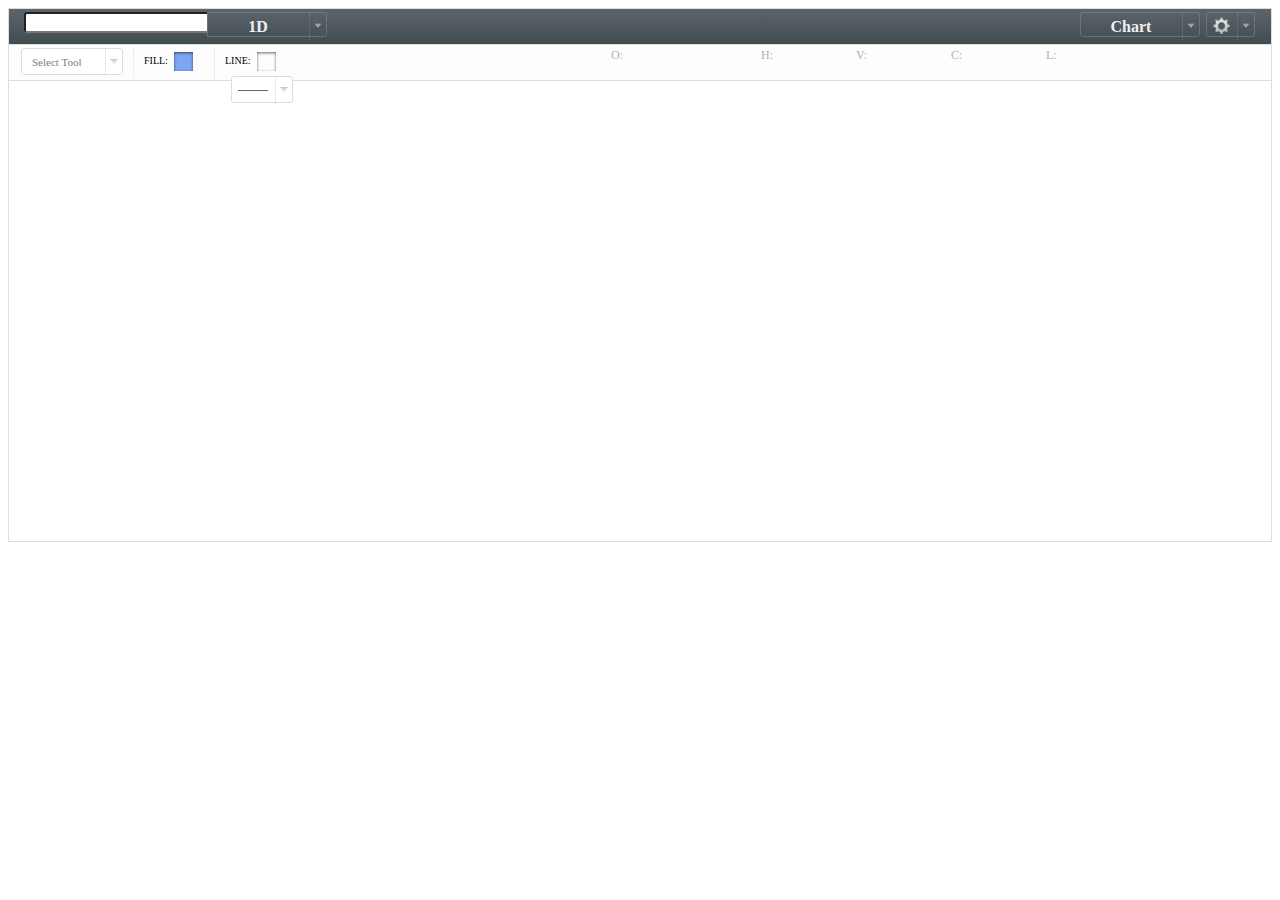
<file: src/main/webapp/chart/stx-basic.html>
<!doctype html>
<html>
<!-- 
Sample file for Modulus StockChartX HTML5 Charting Library
Copyright 2012 by Modulus
-->

<head>
<meta charset="utf-8" />
<title>Modulus</title>
<!-- Use these meta tags to bypass safari touch events on ipad, otherwise scrolling and drawing will not work -->
<meta name="apple-mobile-web-app-capable" content="yes">
<meta name="viewport" content="user-scalable=no, width=device-width, initial-scale=1, maximum-scale=1">
<meta http-equiv="X-UA-Compatible" content="IE=edge"/> <!-- some versions of IE11 do not render correctly without this -->

<!-- Sample css file may be customized -->
<link rel="stylesheet" type="text/css" href="stx-demo.css" media="screen" />
<!--[if IE 8]><link rel="stylesheet" type="text/css" href="sample_style_ie8.css" media="screen" />
<![endif]-->

<!-- Default Theme Options -->
<link href="stx-demo-theme-2.css" rel="stylesheet" type="text/css">
<link href="stx-demo-theme-1.css" rel="stylesheet" type="text/css">

<!-- Sample stock prices data -->
<!--[if IE 8]><script type="text/javascript" src="excanvas.js"></script><![endif]--><!-- Use excanvas.js to support IE8. See notes in chartContainer -->
<!--[if IE 8]><script>STX.isIE8=true;</script><![endif]-->

</head>

<body onLoad="displayChart()" style="overflow:hidden">
<!-- ---------------------------------------- PAGE CONTENTS ------------------------------------------>

<div class="stx-wrapper">
      <div class="stx-nav">
        <div id="search">
          <input type="text" id="symbol" name="symbol" autocapitalize="off" autocorrect="off" spellcheck="off">
        </div>
        <div id="periodBtn" class="btn menu stxMenu">1D<em></em>
          <ul id="periodicity" class="periodicity menuSelect menuOutline" style="display:none">
          <li stxToggle="changePeriodicity('day')">1 D</li>
            <li stxToggle="changePeriodicity('week')">1 W</li>
            <li stxToggle="changePeriodicity('month')">1 Mo</li>
            <li class="divider"></li>
            <li stxToggle="changePeriodicity(5)">5 Min</li>
            <li stxToggle="changePeriodicity(30)">30 Min</li>
          </ul>
        </div>
        
        <!-- These are very basic sample menus. You may replace these with another menuing system. Just follow the same onClick convention
		or provide proxy functions that call the same code-->
        
        <div id="menus">
          <div class="btn menu stxMenu">Chart<em></em>
            <ul id="chart-display" class="chart-display menuSelect menuOutline" style="display:none">
              <li class="heading">Chart Style</li>
              <li stxToggle="stxx.setChartType('candle')">Candle</li>
              <li stxToggle="stxx.setChartType('bar')">Bar</li>
              <li stxToggle="stxx.setChartType('line')">Line</li>
            </ul>
          </div>
 
          <div id="cogBtn" class="btn menu stxMenu">&nbsp;<em></em>
              <ul id="cog" class="cog menuSelect menuOutline" style="display:none">
                <li class="heading">Default Themes</li>
                <li class="content">
                  <ul class="menuSelect" id="builtInThemeSelector">
                    <li>White</li>
                    <li>Black</li>
                  </ul></li>
                <li class="content">
                  <ul class="injected" id="customThemeSelector">
                    <li class="heading">Custom Themes</li>
                    <li class="themeSelectorTemplate" style="display:none"><a class="stxItem"></a>
                      <div class="btn icon"><span class="close stxClose">x</span></div>
                    </li>
                    <li class="content"><div class="btn theme" stxToggle="STXDialogManager.displayDialog('themeDialog');STXThemeManager.populateDialog('themeDialog', stxx);">New Custom Theme</div></li>
                  </ul>
                </li>
             </ul>
          </div>
        </div>
      </div>
      
      <div class="stx-toolbar" id="stx-toolbar">
        <div class="drawOptions">
          <!--<div class="drawBtn btn" onClick="stxx.undoLast()">Undo</div>-->
          <div class="drawBtn btn menu stxMenu"> <span id="toolSelection">Select Tool</span> <em></em>
            <ul id="toolbarDraw" class="draw menuSelect menuOutline" style="display:none">
            <li stxtoggle="STXDrawingToolbar.setVectorType(stxx,'');STXDrawingToolbar.crosshairs(stxx,false)">None</li>
            <li stxtoggle="STXDrawingToolbar.setVectorType(stxx,'');STXDrawingToolbar.crosshairs(stxx,true)">Crosshairs</li>
              <li stxtoggle="STXDrawingToolbar.setVectorType(stxx,'line');">Line</li>
              <li stxtoggle="STXDrawingToolbar.setVectorType(stxx,'segment');">Segment</li>
              <li stxtoggle="stxx.clearDrawings()">Clear Drawings</li>
            </ul>
          </div>
          <div class="stx-drawing">
            <div class="stx-draw-settings stxToolbarFill">
              <div class="heading">Fill:</div>
              <div class="color stxFillColorPicker" style="background-color: #7DA6F5;"><span></span></div>
            </div>
            <div class="stx-draw-settings stxToolbarLine">
              <div class="heading">Line:</div>
              <div class="color stxLineColorPicker" style="background-color: transparent;"><span></span></div>
              <div class="stx-line-style btn menu stxMenu stxToolbarLinePicker"> <span class="stx-line style1 weight1 stxLineDisplay"></span><em></em>
                  <ul id="stx-line-style-menu" class="stx-line-style-menu menuSelect menuOutline" style="display:none;">
                      <li stxToggle="STXDrawingToolbar.setLine(1,'solid')"><span class="stx-line style1 weight1"></span></li>
                      <li stxToggle="STXDrawingToolbar.setLine(3,'solid')"><span class="stx-line style1 weight2"></span></li>
                      <li stxToggle="STXDrawingToolbar.setLine(5,'solid')"><span class="stx-line style1 weight3"></span></li>
                      <li class="stxToolbarDotted divider"></li>
                      <li class="stxToolbarDotted" stxToggle="STXDrawingToolbar.setLine(1,'dotted')"><span class="stx-line style2 weight1"></span></li>
                      <li class="stxToolbarDotted" stxToggle="STXDrawingToolbar.setLine(3,'dotted')"><span class="stx-line style2 weight2"></span></li>
                      <li class="stxToolbarDotted" stxToggle="STXDrawingToolbar.setLine(5,'dotted')"><span class="stx-line style2 weight3"></span></li>
                      <li class="stxToolbarDashed divider"></li>
                      <li class="stxToolbarDashed" stxToggle="STXDrawingToolbar.setLine(1,'dashed')"><span class="stx-line style3 weight1"></span></li>
                      <li class="stxToolbarDashed" stxToggle="STXDrawingToolbar.setLine(3,'dashed')"><span class="stx-line style3 weight2"></span></li>
                      <li class="stxToolbarDashed" stxToggle="STXDrawingToolbar.setLine(5,'dashed')"><span class="stx-line style3 weight3"></span></li>
                      <li class="stxToolbarNone divider"></li>
                      <li class="stxToolbarNone" stxToggle="STXDrawingToolbar.setLine(0,'none')">None</li>
                    </ul>
              </div>
            </div>
          </div>

        </div>
        <ul class="hu">
          <li><span class="huLabel">O: </span><span id="huOpen" class="huField"></span></li>
          <li><span class="huLabel">H: </span><span id="huHigh" class="huField"></span></li>
          <li><span class="huLabel">V: </span><span id="huVolume" class="huField"></span></li>
          <li><span class="huLabel">C: </span><span id="huClose" class="huField"></span></li>
          <li><span class="huLabel">L: </span><span id="huLow" class="huField"></span></li>
        </ul>
      </div>
    
    <img id="loading" src="stx-loading.gif" style="display:none">

    <!-- Theme Dialog -->
    <div class="dialogContainer">
      <div id="themeDialog" style="display:none" class="dialog">
        <h4>Create a New Custom Theme</h4>
        <div onClick="STXDialogManager.dismissDialog()" class="btn icon close"><span class="close">Close</span></div>
        <div class="settings">
          <ul>
            <li class="heading">Chart Style</li>
            <li>
              <div class="heading">Candles</div>
              <div class="data">
                <div class="color stx_candle_up"><span></span></div>
                <div class="color stx_candle_down"><span></span></div>
              </div>
            </li>
            <li>
              <div class="heading"><input id="candleBordersOn" type="checkbox" checked> Border</div>
              <div class="data">
              	<div class="border stx_candle_up"><span></span></div>
              	<div class="border stx_candle_down"><span></span></div>
              </div>
            </li>
            <li>
              <div class="heading">Line/Bar/Wick</div>
              <div class="data">
                <div class="color stx_candle_shadow"><span></span></div>
              </div>
            </li>
          </ul>
          <ul>
            <li class="heading">Background</li>
            <li>
              <div class="heading">Background</div>
              <div class="data">
                <div class="color backgroundColor"><span></span></div>
              </div>
            </li>
            <li>
              <div class="heading">Grid Lines</div>
              <div class="data">
                <div class="color stx_grid"><span></span></div>
              </div>
            </li>
            <li>
              <div class="heading">Date Dividers</div>
              <div class="data">
                <div class="color stx_grid_dark"><span></span></div>
              </div>
            </li>
            <li>
              <div class="heading">Axis Text</div>
              <div class="data">
                <div class="color stx_xaxis_dark"><span></span></div>
              </div>
            </li>
          </ul>
        </div>
        <label class="themeName" for="themeName">New Theme Name:</label><input type="text" id="themeName" name="themeName" autocapitalize="off" autocorrect="off" spellcheck="off" value="My Theme">
        <div onClick="STXThemeManager.saveTheme($$('themeName').value, stxx);STXDialogManager.dismissDialog()" class="btn">Save Theme</div>
      </div>
    </div>

    <div id="chartContainer" style="height: 460px;">  <!-- This is the container for the chart itself. This div will be passed in to the STXChart object. You may place this anywhere on your page. -->		      
      </div>
</div>

<script src="STX_SAMPLE_DAILY.js"></script>
<script src="STX_SAMPLE_5MIN.js"></script>
<script src="STX_SAMPLE_30MIN.js"></script>
<script src="stx.js"></script>
<script type="text/javascript" charset="ISO-8859-1" src="stxKernelOs.js"></script> 
<script>


// Declare a STXChart object. This is the main object for drawing charts
var stxx=new STXChart($$("chartContainer"));

// This is a sample to demonstrate how the results of the open Yahoo Finance API can be used
// to generate chart data. Be sure to use the Yahoo Finance symbol format (symbology) in the input box
function convertYahooResults(quotes){
	if(quotes && quotes.length==0) return;
	for(var i=0;i<quotes.length;i++){
		quotes[i].Open=parseFloat(quotes[i].Open);
		quotes[i].Close=parseFloat(quotes[i].Close);
		quotes[i].High=parseFloat(quotes[i].High);
		quotes[i].Low=parseFloat(quotes[i].Low);
		quotes[i].Volume=parseFloat(quotes[i].Volume);
		quotes[i].Adj_Close=parseFloat(quotes[i].Adj_Close);
	}
	if(quotes.length>1){	// Weird Yahoo thing where they give duped bars after hours
		if(quotes[quotes.length-1].Date==quotes[quotes.length-2].Date){
			quotes.pop();
		}
	}
}

// Callback function for Yahoo API
function cbfunc(yqlResult){
	var count=yqlResult.query.count;
	if(count>0){
		enableStreaming=false;
		var quotes=yqlResult.query.results.quote;
		quotes.reverse();
		convertYahooResults(quotes);
		stxx.newChart($$("symbol").value, quotes);
	}
}

// Example of how to retrieve data from Yahoo API. This utilizes so called JSONP concept. Note that Yahoo API is not
// always available. This code does not error check and so a user may simply experience nothing if the Yahoo API
// is down. Do not use in production without adding code to detect "unavailable" responses from Yahoo.
var seq=0;	// Use a sequential counter to prevent IE from caching Yahoo script
function getYahooQuotes(symbol){
	var today=new Date();
	var curr_date = today.getDate();
	if(curr_date<10) curr_date="0" + curr_date;
	var curr_month = today.getMonth()+1;
	if(curr_month<10) curr_month="0" + curr_month;
	var curr_year = today.getFullYear();

	var yyyymmdd=curr_year + "-" + curr_month + "-" + curr_date;
	var yyyymmdd2=(curr_year-1) + "-" + curr_month + "-" + curr_date;
	var url="http://query.yahooapis.com/v1/public/yql?q=select%20*%20from%20yahoo.finance.historicaldata%20where%20symbol%3D'" + symbol + "'%20and%20startDate%3D'" + yyyymmdd2 + "'%20and%20endDate%3D'" + yyyymmdd + "'&format=json&diagnostics=true&env=http%3A%2F%2Fdatatables.org%2Falltables.env&callback=cbfunc" + "&seq=" + seq++;
	var newScript=document.createElement("script");
	$$("loading").style.display="block";
	newScript.src=url;
	newScript.onload=function(){
		$$("loading").style.display="none";
	};
	newScript.onerror=function(){
		$$("loading").style.display="none";		
	};
	document.body.appendChild(newScript);
}

/*
 * Modify or replace this function to fetch your market data!
 */

function fetchMyData(symbol, interval, cb){
	var myData=null;
	if(interval=="day" || interval=="week" || interval=="month"){
		myData=sampleData;
	}else if(interval==5){
		myData=sample5min;
	}else if(interval==30){
		myData=sample30min;
	}
	cb(myData);
}

// There is a distinction between end of day intervals (day, week, month) and intraday intervals.
// Your periodicity function may be more complex and should load the appropriate time series data
// based on the user's selection. Note that weekly and monthly data are calculated automatically from daily
// data if enough of it is supplied with a query. Add any additional intervals that you support to the displayMap
function changePeriodicity(newInterval){
	var displayMap={
			"day":{"1":"1D"},
			"week":{"1":"1W"},
			"month":{"1":"1M"},
			"5":{"1":"5m"},
			"30":{"1":"30m"}
	};
	var symbol=stxx.symbol;
	if(isNaN(newInterval)){	// numeric intervals are intraday, non-numeric are daily, weekly or monthly
		fetchMyData(symbol, newInterval, function(data){
			stxx.setPeriodicityV2(1, newInterval);// weekly & monthly charts can be built automatically using daily data, just pass in "week" or "month" for the interval
			stxx.newChart(symbol, data);
			$$$("#periodBtn").childNodes[0].data=displayMap[newInterval][1];
		});
	}else{
		fetchMyData(symbol, newInterval, function(data){
			stxx.setPeriodicityV2(1, newInterval);
			stxx.newChart(symbol, data);
			$$$("#periodBtn").childNodes[0].data=displayMap[newInterval][1];
		});
	}
}

/*
 * Initial function that is called when chart loads. If you want the chart to default to a security, or if you're passing a security in with a query string then load it here
*/
function displayChart(){
	var symbol="SPY";
	fetchMyData(symbol, "day", function(data){
		stxx.newChart(symbol, data);
		stxx.setPeriodicityV2(1, "day");
	});
}

/*
 * Modify the components in this function to establish the behavior of your UI.
 */
function runSampleUI(){
	STXThemeManager.builtInThemes={
			"Light":"stx-demo-theme-1.css",
			"Dark":"stx-demo-theme-2.css"
	};
	// Set up menu manager
	STXMenuManager.makeMenus();
	STXMenuManager.registerChart(stxx);

	STXThemeManager.setThemes(JSON.parse(STXStorageManager.get("themes")), stxx);
	STXThemeManager.themesToMenu($$("customThemeSelector"), $$("builtInThemeSelector"), stxx, STXStorageManager.callbacker("themes"));

	STXDrawingToolbar.initialize();
	STXDrawingToolbar.setVectorType(stxx, null);
	
	function textCallback(that, txt, filter, clicked){
		if(clicked){
			$$$("#symbol").value="";
		}		// Set up lookup result widget using dummy data you will need to build your own lookup function that returns data in this format!
		var sampleResults=[
	 	{symbol:"S",description:"Sprint Corporation", exchange:"NYSE"},
	 	{symbol:"SPY",description:"SPDR S&amp;P 500 ETF", exchange:"NYSE"},
	 	{symbol:"^GSPC",description:"SPDR S&amp;P 500", exchange:""},
	 	{symbol:"CSCO",description:"Cisco Systems, Inc.", exchange:"NASDAQ"},
	 	{symbol:"SWKS",description:"Skyworks Solutions Inc.", exchange:"NASDAQ"},
	 	{symbol:"GLD",description:"SPDR Gold Shares", exchange:"NYSE"},
	 	{symbol:"WMT",description:"Wal-Mart Stores Inc.", exchange:"NYSE"},
	 	{symbol:"SLV",description:"iShares Silver Trust", exchange:"NYSE"},
	 	{symbol:"DDD",description:"3D Systems Corp.", exchange:"NYSE"},
	 	{symbol:"GS",description:"The Goldman Sachs Group, Inc.", exchange:"NYSE"},
	 	{symbol:"USDAUD",description:"US Dollar Australian Dollar", exchange:"FX"},
	 	{symbol:"USDBRL",description:"US Dollar Brazilian Real", exchange:"FX"}
	 	];
		that.displayResults(sampleResults); // Display the results in the drop down
		
		/*
		// this is sample code for enabling suggestive search using an ajax query
		// have your server return a JSON object in the format of sampleResults above
		function processSearchResults(that){
			return function(status, results){
				if(status==200){
					that.displayResults(JSON.parse(results));
				}
			};
		}
		var url="http://yourdomain.com?search=" + txt + "&filter" = filter;
		postAjax(url, null, processSearchResults(that));
		*/
	}
	
	function selectCallback(that, symbol, filter){
		getYahooQuotes(symbol);		// Instead of getting quotes from yahoo, replace this with a function to get quotes from your data source.
	}
	
	var config={
		input: $$$("#symbol"),
		textCallback: textCallback,			// If you don't have a symbol lookup then just leave this blank
		selectCallback: selectCallback,
		filters:["ALL","STOCKS","FOREX","INDEXES"]	// Change these filters to the security types that you support
	};
	stxLookupWidget=new STXLookupWidget(config);
	stxLookupWidget.init();
	

}


stxx.setVolumeUnderlay(!stxx.layout.volumeUnderlay);


function prependHeadsUpHR(){
	var tick=Math.floor((STXChart.crosshairX-this.chart.left)/this.layout.candleWidth);
	var prices=this.chart.xaxis[tick];
	
	$$("huOpen").innerHTML="";
	$$("huClose").innerHTML="";
	$$("huHigh").innerHTML="";
	$$("huLow").innerHTML="";
	$$("huVolume").innerHTML="";
	if(prices!=null){
		if(prices.data){
			$$("huOpen").innerHTML=this.formatPrice(prices.data.Open);
			$$("huClose").innerHTML=this.formatPrice(prices.data.Close);
			$$("huHigh").innerHTML=this.formatPrice(prices.data.High);
			$$("huLow").innerHTML=this.formatPrice(prices.data.Low);
			$$("huVolume").innerHTML=condenseInt(prices.data.Volume);
		}
	}
}

STXChart.prototype.prepend("headsUpHR", prependHeadsUpHR);


runSampleUI();

</script>
</body>
</html>
</file>
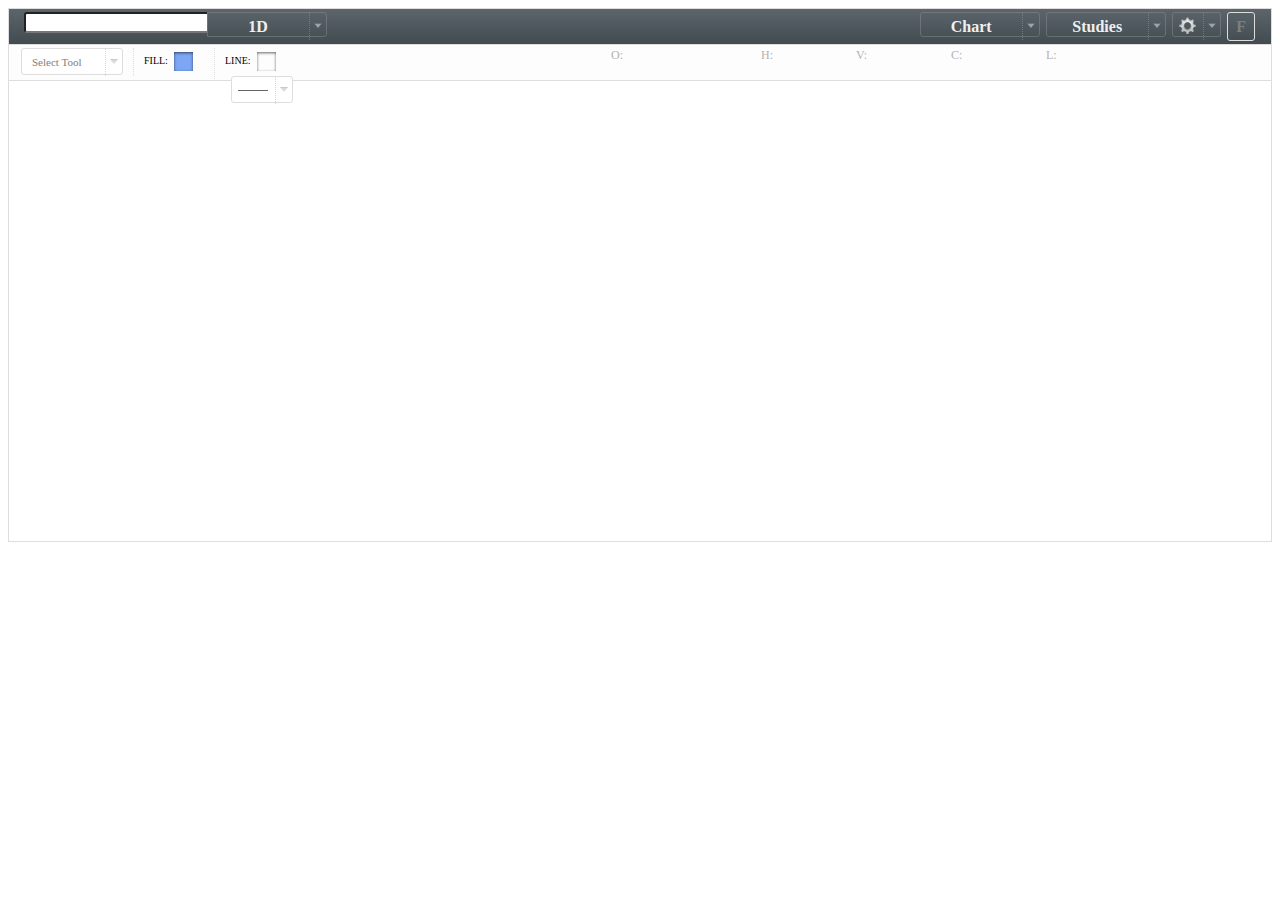
<file: src/main/webapp/chart/stx-demo.html>
<!doctype html>
<html>
<!-- 
Sample file for StockChartX HTML5 Charting Library
Copyright 2012 by Modulus
-->

<head>
<meta charset="utf-8" />
<title>StockChartX</title>
<!-- Use these meta tags to bypass safari touch events on ipad, otherwise scrolling and drawing will not work -->
<meta name="apple-mobile-web-app-capable" content="yes">
<meta name="viewport" content="user-scalable=no, width=device-width, initial-scale=1, maximum-scale=1">
<meta http-equiv="X-UA-Compatible" content="IE=edge"/> <!-- some versions of IE11 do not render correctly without this -->

<!-- Sample css file may be customized -->
<link rel="stylesheet" type="text/css" href="stx-demo.css" media="screen" />
<!--[if IE 8]><link rel="stylesheet" type="text/css" href="sample_style_ie8.css" media="screen" />
<![endif]-->

<!-- Default Theme Options -->
<link href="stx-demo-theme-2.css" rel="stylesheet" type="text/css">
<link href="stx-demo-theme-1.css" rel="stylesheet" type="text/css">

<!-- Sample stock prices data -->
<!--[if IE 8]><script type="text/javascript" src="excanvas.js"></script><![endif]--><!-- Use excanvas.js to support IE8. See notes in chartContainer -->
<!--[if IE 8]><script>STX.isIE8=true;</script><![endif]-->

</head>

<body onLoad="displayChart()" style="overflow:hidden">
<!-- ---------------------------------------- PAGE CONTENTS ------------------------------------------>

<div class="stx-wrapper">
      <div class="stx-nav">
        <div id="search">
          <input type="text" id="symbol" name="symbol" autocapitalize="off" autocorrect="off" spellcheck="off">
        </div>
        <div id="periodBtn" class="btn menu stxMenu">1D<em></em>
          <ul id="periodicity" class="periodicity menuSelect menuOutline" style="display:none">
            <li stxToggle="changePeriodicity('day')">1 D</li>
            <li stxToggle="changePeriodicity('week')">1 W</li>
            <li stxToggle="changePeriodicity('month')">1 Mo</li>
            <li class="divider"></li>
            <li stxToggle="changePeriodicity(5)">5 Min</li>
            <li stxToggle="changePeriodicity(30)">30 Min</li>
          </ul>
        </div>
        
        <!-- These are very basic sample menus. You may replace these with another menuing system. Just follow the same onClick convention
		or provide proxy functions that call the same code-->
        
        <div id="menus">
          <div class="btn menu stxMenu">Chart<em></em>
            <ul id="chart-display" class="chart-display menuSelect menuOutline" style="display:none">
              <li class="heading">Chart Style</li>
              <li stxToggle="stxx.setChartType('candle')">Candle</li>
              <li stxToggle="stxx.setChartType('bar')">Bar</li>
              <li stxToggle="stxx.setChartType('colored_bar')">Colored Bar</li>
              <li stxToggle="stxx.setChartType('line')">Line</li>
              <li stxToggle="stxx.setChartType('hollow_candle')">Hollow Candles</li>
              <li stxToggle="stxx.setChartType('mountain')">Mountain</li>
              <li class="divider"></li>
              <li class="heading">Chart Scale</li>
              <li class="stx-option" stxToggle="toggleLog()">Log Scale<span class="stx-checkbox false"></span></li>
            </ul>
          </div>
          <div class="btn menu stxMenu">Studies<em></em>
            <div id="studies" class="studies menuSelect menuOutline" style="display:none">
              <ul class="col">
                <li stxToggle="studyDialog(this,'Acc Swing');">Accumulative Swing Index</li>
                <li stxToggle="studyDialog(this, 'Aroon');">Aroon</li>
                <li stxToggle="studyDialog(this, 'Aroon Osc');">Aroon Oscillator</li>
                <li stxToggle="studyDialog(this, 'ATR');">Average True Range</li>
                <li stxToggle="studyDialog(this, 'Bollinger Bands');">Bollinger Bands</li>
                <li stxToggle="studyDialog(this, 'COG');">Center Of Gravity</li>
                <li stxToggle="studyDialog(this, 'Chaikin MF');">Chaikin Money Flow</li>
                <li stxToggle="studyDialog(this, 'Chaikin Vol');">Chaikin Volatility</li>
                <li stxToggle="studyDialog(this, 'Chande Fcst');">Chande Forecast Oscillator</li>
                <li stxToggle="studyDialog(this, 'Chande Mtm');">Chande Momentum Oscillator</li>
                <li stxToggle="studyDialog(this, 'CCI');">Commodity Channel Index</li>
                <li stxToggle="studyDialog(this, 'Coppock');">Coppock Curve</li>
                <li stxToggle="studyDialog(this, 'Detrended');">Detrended Price Oscillator</li>
                <li stxToggle="studyDialog(this, 'Directional');">Directional Movement System</li>
                <li stxToggle="studyDialog(this, 'EOM');">Ease of Movement</li>
                <li stxToggle="studyDialog(this, 'Ehler Fisher');">Ehler Fisher Transform</li>
                <li stxToggle="studyDialog(this, 'Elder Force');">Elder Force Index</li>
                <li stxToggle="studyDialog(this, 'Elder Ray');">Elder Ray</li>
                <li stxToggle="studyDialog(this, 'Fractal Chaos Bands');">Fractal Chaos Bands</li>
                <li stxToggle="studyDialog(this, 'Fractal Chaos');">Fractal Chaos Oscillator</li>
              </ul>
              <ul class="col">
                <li stxToggle="studyDialog(this, 'Gopala');">Gopalakrishnan Range Index</li>
                <li stxToggle="studyDialog(this, 'High Low');">High Low Bands</li>
                <li stxToggle="studyDialog(this, 'High-Low');">High Minus Low</li>
                <li stxToggle="studyDialog(this, 'HHV');">Highest High Value</li>
                <li stxToggle="studyDialog(this, 'Hist Vol');">Historical Volatility</li>
                <li stxToggle="studyDialog(this, 'Intraday Mtm');">Intraday Momentum Index</li>
                <li stxToggle="studyDialog(this, 'Keltner');">Keltner Channel</li>
                <li stxToggle="studyDialog(this, 'Klinger');">Klinger Volume Oscillator</li>
                <li stxToggle="studyDialog(this, 'Lin Fcst');">Linear Reg Forecast</li>
                <li stxToggle="studyDialog(this, 'Lin Incpt');">Linear Reg Intercept</li>
                <li stxToggle="studyDialog(this, 'Lin R2');">Linear Reg R2</li>
                <li stxToggle="studyDialog(this, 'LR Slope');">Linear Reg Slope</li>
                <li stxToggle="studyDialog(this, 'LLV');">Lowest Low Value</li>
                <li stxToggle="studyDialog(this, 'macd');">MACD</li>
                <li stxToggle="studyDialog(this, 'Mass Idx');">Mass Index</li>
                <li stxToggle="studyDialog(this, 'Med Price');">Median Price</li>
                <li stxToggle="studyDialog(this, 'Momentum');">Momentum Oscillator</li>
                <li stxToggle="studyDialog(this, 'M Flow');">Money Flow Index</li>
                <li stxToggle="studyDialog(this, 'ma');">Moving Average</li>
                <li stxToggle="studyDialog(this, 'MA Env');">Moving Average Envelope</li>
              </ul>
              <ul class="col">
                <li stxToggle="studyDialog(this, 'Neg Vol');">Negative Volume Index</li>
                <li stxToggle="studyDialog(this, 'On Bal Vol');">On Balance Volume</li>
                <li stxToggle="studyDialog(this, 'PSAR');">Parabolic SAR</li>
                <li stxToggle="studyDialog(this, 'Perf Idx');">Performance Index</li>
                <li stxToggle="studyDialog(this, 'Pos Vol');">Positive Volume Index</li>
                <li stxToggle="studyDialog(this, 'Pretty Good');">Pretty Good Oscillator</li>
                <li stxToggle="studyDialog(this, 'Price Osc');">Price Oscillator</li>
                <li stxToggle="studyDialog(this, 'Price ROC');">Price Rate of Change</li>
                <li stxToggle="studyDialog(this, 'Price Vol');">Price Volume Trend</li>
                <li stxToggle="studyDialog(this, 'Prime Number Bands');">Prime Number Bands</li>
                <li stxToggle="studyDialog(this, 'Prime Number');">Prime Number Oscillator</li>
                <li stxToggle="studyDialog(this, 'QStick');">QStick</li>
                <li stxToggle="studyDialog(this, 'Random Walk');">Random Walk Index</li>
                <li stxToggle="studyDialog(this, 'RAVI');">RAVI</li>
                <li stxToggle="studyDialog(this, 'rsi');">RSI</li>
                <li stxToggle="studyDialog(this, 'Schaff');">Schaff Trend Cycle</li>
                <li stxToggle="studyDialog(this, 'STD Dev');">Standard Deviation</li>
                <li stxToggle="studyDialog(this, 'stochastics');">Stochastics</li>
                <li stxToggle="studyDialog(this, 'Stch Mtm');">Stochastic Momentum Index</li>
                <li stxToggle="studyDialog(this, 'stochastics');">Stochastic Oscillator</li>
              </ul>
              <ul class="col">
                <li stxToggle="studyDialog(this, 'Swing');">Swing Index</li>
                <li stxToggle="studyDialog(this, 'Time Fcst');">Time Series Forecast</li>
                <li stxToggle="studyDialog(this, 'Trade Vol');">Trade Volume Index</li>
                <li stxToggle="studyDialog(this, 'TRIX');">TRIX</li>
                <li stxToggle="studyDialog(this, 'True Range');">True Range</li>
                <li stxToggle="studyDialog(this, 'Twiggs');">Twiggs Money Flow</li>
                <li stxToggle="studyDialog(this, 'Typical Price');">Typical Price</li>
                <li stxToggle="studyDialog(this, 'Ultimate');">Ultimate Oscillator</li>
                <li stxToggle="studyDialog(this, 'VT HZ Filter');">Vertical Horizontal Filter</li>
                <li stxToggle="createVolumePanel();">Volume</li>
                <li stxToggle="toggleVolumeUnderlay();">Vol Underlay</li>
                <li stxToggle="studyDialog(this, 'Vol Osc');">Volume Oscillator</li>
                <li stxToggle="studyDialog(this, 'Vol ROC');">Volume Rate of Change</li>
                <li stxToggle="studyDialog(this, 'Weighted Close');">Weighted Close</li>
                <li stxToggle="studyDialog(this, 'Williams %R');">Williams %R</li>
                <li stxToggle="studyDialog(this, 'W Acc Dist');">Williams Accumulation Distribution</li>
              </ul>
            </div>
          </div>
          <div id="cogBtn" class="btn menu stxMenu">&nbsp;<em></em>
              <ul id="cog" class="cog menuSelect menuOutline" style="display:none">
               <li class="heading">Timezone</li>
                <li stxToggle="STXDialogManager.displayDialog('timezoneDialog');STXTimeZoneWidget.populateDialog('timezoneDialog', true);">Change Timezone</li>
                <li class="divider">&nbsp;</li>
                <li class="heading">Default Themes</li>
                <li class="content">
                  <ul class="menuSelect" id="builtInThemeSelector">
                    <li>White</li>
                    <li>Black</li>
                  </ul></li>
                <li class="content">
                  <ul class="injected" id="customThemeSelector">
                    <li class="heading">Custom Themes</li>
                    <li class="themeSelectorTemplate" style="display:none"><a class="stxItem"></a>
                      <div class="btn icon"><span class="close stxClose">x</span></div>
                    </li>
                  </ul>
                </li>
                <li class="content"><div class="btn theme" stxToggle="STXDialogManager.displayDialog('themeDialog');STXThemeManager.populateDialog('themeDialog', stxx);">New Custom Theme</div></li>
             </ul>
          </div>
          <div class="btn" onclick="toggleFullScreenMode()">F
          </div>
        </div>
      </div>
      
      <div class="stx-toolbar" id="stx-toolbar">
        <div class="drawOptions">
          <!--<div class="drawBtn btn" onClick="stxx.undoLast()">Undo</div>-->
          <div class="drawBtn btn menu stxMenu"> <span id="toolSelection">Select Tool</span> <em></em>
            <ul id="toolbarDraw" class="draw menuSelect menuOutline" style="display:none">
            <li stxtoggle="STXDrawingToolbar.setVectorType(stxx,'');STXDrawingToolbar.crosshairs(stxx,false)">None</li>
            <li stxtoggle="STXDrawingToolbar.setVectorType(stxx,'');STXDrawingToolbar.crosshairs(stxx,true)">Crosshairs</li>
              <li stxtoggle="STXDrawingToolbar.setVectorType(stxx,'annotation');">Annotation</li>
              <li stxtoggle="STXDrawingToolbar.setVectorType(stxx,'fibonacci');">Fibonacci</li>
              <li stxtoggle="STXDrawingToolbar.setVectorType(stxx,'horizontal');">Horizontal</li>
              <li stxtoggle="STXDrawingToolbar.setVectorType(stxx,'line');">Line</li>
              <li stxtoggle="STXDrawingToolbar.setVectorType(stxx,'ray');">Ray</li>
              <li stxtoggle="STXDrawingToolbar.setVectorType(stxx,'segment');">Segment</li>
              <li stxtoggle="STXDrawingToolbar.setVectorType(stxx,'rectangle');">Rectangle</li>
              <li stxtoggle="STXDrawingToolbar.setVectorType(stxx,'ellipse');">Ellipse</li>
              <li stxtoggle="stxx.clearDrawings()">Clear Drawings</li>
            </ul>
          </div>
          <div class="stx-drawing">
            <div class="stx-draw-settings stxToolbarFill">
              <div class="heading">Fill:</div>
              <div class="color stxFillColorPicker" style="background-color: #7DA6F5;"><span></span></div>
            </div>
            <div class="stx-draw-settings stxToolbarLine">
              <div class="heading">Line:</div>
              <div class="color stxLineColorPicker" style="background-color: transparent;"><span></span></div>
              <div class="stx-line-style btn menu stxMenu stxToolbarLinePicker"> <span class="stx-line style1 weight1 stxLineDisplay"></span><em></em>
                  <ul id="stx-line-style-menu" class="stx-line-style-menu menuSelect menuOutline" style="display:none;">
                      <li stxToggle="STXDrawingToolbar.setLine(1,'solid')"><span class="stx-line style1 weight1"></span></li>
                      <li stxToggle="STXDrawingToolbar.setLine(3,'solid')"><span class="stx-line style1 weight2"></span></li>
                      <li stxToggle="STXDrawingToolbar.setLine(5,'solid')"><span class="stx-line style1 weight3"></span></li>
                      <li class="stxToolbarDotted divider"></li>
                      <li class="stxToolbarDotted" stxToggle="STXDrawingToolbar.setLine(1,'dotted')"><span class="stx-line style2 weight1"></span></li>
                      <li class="stxToolbarDotted" stxToggle="STXDrawingToolbar.setLine(3,'dotted')"><span class="stx-line style2 weight2"></span></li>
                      <li class="stxToolbarDotted" stxToggle="STXDrawingToolbar.setLine(5,'dotted')"><span class="stx-line style2 weight3"></span></li>
                      <li class="stxToolbarDashed divider"></li>
                      <li class="stxToolbarDashed" stxToggle="STXDrawingToolbar.setLine(1,'dashed')"><span class="stx-line style3 weight1"></span></li>
                      <li class="stxToolbarDashed" stxToggle="STXDrawingToolbar.setLine(3,'dashed')"><span class="stx-line style3 weight2"></span></li>
                      <li class="stxToolbarDashed" stxToggle="STXDrawingToolbar.setLine(5,'dashed')"><span class="stx-line style3 weight3"></span></li>
                      <li class="stxToolbarNone divider"></li>
                      <li class="stxToolbarNone" stxToggle="STXDrawingToolbar.setLine(0,'none')">None</li>
                    </ul>
              </div>
            </div>
          </div>

        </div>
        <ul class="hu">
          <li><span class="huLabel">O: </span><span id="huOpen" class="huField"></span></li>
          <li><span class="huLabel">H: </span><span id="huHigh" class="huField"></span></li>
          <li><span class="huLabel">V: </span><span id="huVolume" class="huField"></span></li>
          <li><span class="huLabel">C: </span><span id="huClose" class="huField"></span></li>
          <li><span class="huLabel">L: </span><span id="huLow" class="huField"></span></li>
        </ul>
      </div>
    
    <img id="loading" src="stx-loading.gif" style="display:none">

    <!-- Indicator Dialogs -->
    <div class="dialogContainer"> 
      <!-- The studyDialog is a general purpose dialog for entering the parameters for studies. It may be customized so long
    as the id an class names remain the same. Note that it contains templates which are replicated dynamically -->
      <div id="studyDialog" style="display:none;" class="dialog">
        <h4 class="title"></h4>
        <div onClick="STXDialogManager.dismissDialog()" class="btn icon close"><span class="close"></span></div>
        <div id="inputs">
          <div class="inputTemplate" style="display:none">
            <div class="heading"></div>
            <div class="data"></div>
          </div>
        </div>
        <div id="outputs">
          <hr/>
          <div class="outputTemplate" style="display:none">
            <div class="heading"></div>
            <div class="color"><span></span></div>
          </div>
        </div>
        <div id="parameters"></div>
        <div onClick="createStudy();STXDialogManager.dismissDialog()" class="btn">Create</div>
      </div>
    </div>
    
    <div id="studyOverZones" style="display:none">Show Zones<input id="studyOverZonesEnabled" type="checkbox">
	  <div class="outputTemplate">
	    <div class="heading">OverBought</div>
	    <div class="data">
	      <input id="studyOverBoughtValue" type="text" style="width:18px;">
	      <div class="color" id="studyOverBoughtColor"><span></span></div>
        </div>
	  </div>
	  <div class="outputTemplate">
	    <div class="heading">OverSold</div>
        <div class="data">
	      <input id="studyOverSoldValue" type="text" style="width:18px;">
	      <div class="color" id="studyOverSoldColor"><span></span></div>
        </div>
	  </div>
    </div>
    
    <!-- Timezone Dialogs -->
    <div class="dialogContainer">
      <div id="timezoneDialog" style="display:none;" class="dialog">
        <h4 class="title">Choose Timezone</h4>
        <div onClick="STXDialogManager.dismissDialog()" class="btn icon close"><span class="close">Close</span></div>
        <p>To set your timezone use the location button below, or scroll through the following list...</p>
        <div class="detect">
    		<div class="btn" onClick="STXTimeZoneWidget.removeTimeZone();STXDialogManager.dismissDialog();">Use My Current Location</div>
    	</div>
        <div id="timezoneDialogWrapper" style="max-height:360px;">
	        <ul>
	          <li id="timezoneTemplate" style="display:none;cursor:pointer;"></li>
	        </ul>
        </div>
        <div class="instruct">(Scroll for more options)</div>
      </div>
    </div>

    
    
    <!-- Theme Dialog -->
    <div class="dialogContainer">
      <div id="themeDialog" style="display:none" class="dialog">
        <h4>Create a New Custom Theme</h4>
        <div onClick="STXDialogManager.dismissDialog()" class="btn icon close"><span class="close">Close</span></div>
        <div class="settings">
          <ul>
            <li class="heading">Chart Style</li>
            <li>
              <div class="heading">Candles</div>
              <div class="data">
                <div class="color stx_candle_up"><span></span></div>
                <div class="color stx_candle_down"><span></span></div>
              </div>
            </li>
            <li>
              <div class="heading"><input id="candleBordersOn" type="checkbox" checked> Border</div>
              <div class="data">
              	<div class="border stx_candle_up"><span></span></div>
              	<div class="border stx_candle_down"><span></span></div>
              </div>
            </li>
            <li>
              <div class="heading">Line/Bar/Wick</div>
              <div class="data">
                <div class="color stx_candle_shadow"><span></span></div>
              </div>
            </li>
          </ul>
          <ul>
            <li class="heading">Background</li>
            <li>
              <div class="heading">Background</div>
              <div class="data">
                <div class="color backgroundColor"><span></span></div>
              </div>
            </li>
            <li>
              <div class="heading">Grid Lines</div>
              <div class="data">
                <div class="color stx_grid"><span></span></div>
              </div>
            </li>
            <li>
              <div class="heading">Date Dividers</div>
              <div class="data">
                <div class="color stx_grid_dark"><span></span></div>
              </div>
            </li>
            <li>
              <div class="heading">Axis Text</div>
              <div class="data">
                <div class="color stx_xaxis_dark"><span></span></div>
              </div>
            </li>
          </ul>
        </div>
        <label class="themeName" for="themeName">New Theme Name:</label><input type="text" id="themeName" name="themeName" autocapitalize="off" autocorrect="off" spellcheck="off">
        <div onClick="STXThemeManager.saveTheme($$('themeName').value, stxx);STXDialogManager.dismissDialog()" class="btn">Save Theme</div>
      </div>
    </div>

    <div id="chartContainer" style="height: 460px;">  <!-- This is the container for the chart itself. This div will be passed in to the STXChart object. You may place this anywhere on your page. -->
       <!--
		                  IE8 is supported through the excanvas.js library. For IE8, canvas elements must be included in the html
		                  code itself. The library will clone these canvases internally. If you don't plan on supporting IE8 you
		                  can safely remove these elements.
		                  --> 
        <!--[if IE 8]><canvas id="ie8canvas" width="0" height="0" style="display:none"></canvas>
		<![endif]--> 
        <!--[if IE 8]><canvas id="ie8canvasTemp" width="0" height="0" style="display:none"></canvas>
		<![endif]--> 
		      
      </div>
</div>

<!--[if !IE 8]><!--><script src="stxThirdParty.js"></script><!--<![endif]--><!-- W3C intl support. Use this until browsers have internal support for ECMA-402. Not compatible with IE8 -->
<!--[if !IE 8]><!--><script src="stxTimeZoneData.js"></script><!--<![endif]-->	<!-- Timezone support, JSONP data file -->
<script src="STX_SAMPLE_DAILY.js"></script>
<script src="STX_SAMPLE_5MIN.js"></script>
<script src="STX_SAMPLE_30MIN.js"></script>
<script src="stx.js"></script>
<script type="text/javascript" charset="ISO-8859-1" src="stxModulus.js"></script> 
<script type="text/javascript" charset="ISO-8859-1" src="stxKernelOs.js"></script> 
<script>

// Declare a STXChart object. This is the main object for drawing charts
var stxx=new STXChart($$("chartContainer"));

// The charting widget defaults to 24 hours of display for intraday charting.
// Changing the market times is only necessary if you are displaying charts from an exchange with opening and closing periods 
//stxx.chart.beginHour=9;
//stxx.chart.beginMinute=30;
//stxx.chart.endHour=16;
//stxx.chart.endMinute=0;
//stxx.translationCallback=STXI18N.translate;
//STXI18N.setLocale(stxx, "zh");							// Optionally set locale in order to localize dates and numbers.

// This is a sample to demonstrate how the results of the open Yahoo Finance API can be used
// to generate chart data. Be sure to use the Yahoo Finance symbol format (symbology) in the input box
function convertYahooResults(quotes){
	if(quotes && quotes.length==0) return;
	for(var i=0;i<quotes.length;i++){
		quotes[i].Open=parseFloat(quotes[i].Open);
		quotes[i].Close=parseFloat(quotes[i].Close);
		quotes[i].High=parseFloat(quotes[i].High);
		quotes[i].Low=parseFloat(quotes[i].Low);
		quotes[i].Volume=parseFloat(quotes[i].Volume);
		quotes[i].Adj_Close=parseFloat(quotes[i].Adj_Close);
	}
	if(quotes.length>1){	// Weird Yahoo thing where they give duped bars after hours
		if(quotes[quotes.length-1].Date==quotes[quotes.length-2].Date){
			quotes.pop();
		}
	}
}

// Callback function for Yahoo API
function cbfunc(yqlResult){
	var count=yqlResult.query.count;
	if(count>0){
		enableStreaming=false;
		var quotes=yqlResult.query.results.quote;
		quotes.reverse();
		convertYahooResults(quotes);
		stxx.newChart($$("symbol").value, quotes);
	}
}

// Example of how to retrieve data from Yahoo API. This utilizes so called JSONP concept. Note that Yahoo API is not
// always available. This code does not error check and so a user may simply experience nothing if the Yahoo API
// is down. Do not use in production without adding code to detect "unavailable" responses from Yahoo.
var seq=0;	// Use a sequential counter to prevent IE from caching Yahoo script
function getYahooQuotes(symbol){
	var today=new Date();
	var curr_date = today.getDate();
	if(curr_date<10) curr_date="0" + curr_date;
	var curr_month = today.getMonth()+1;
	if(curr_month<10) curr_month="0" + curr_month;
	var curr_year = today.getFullYear();

	var yyyymmdd=curr_year + "-" + curr_month + "-" + curr_date;
	var yyyymmdd2=(curr_year-1) + "-" + curr_month + "-" + curr_date;
	var url="http://query.yahooapis.com/v1/public/yql?q=select%20*%20from%20yahoo.finance.historicaldata%20where%20symbol%3D'" + symbol + "'%20and%20startDate%3D'" + yyyymmdd2 + "'%20and%20endDate%3D'" + yyyymmdd + "'&format=json&diagnostics=true&env=http%3A%2F%2Fdatatables.org%2Falltables.env&callback=cbfunc" + "&seq=" + seq++;
	var newScript=document.createElement("script");
	$$("loading").style.display="block";
	newScript.src=url;
	newScript.onload=function(){
		$$("loading").style.display="none";
	};
	newScript.onerror=function(){
		$$("loading").style.display="none";		
	};
	document.body.appendChild(newScript);
}


/*
 * A very simple loop for updating the chart with streaming data
 */
var enableStreaming=false;
function updateChartLoop(){
	fetchRealTimeTick(stxx.symbol, stxx.layout.interval, function(tick){
		if(!enableStreaming) return;
		stxx.appendMasterData([tick]);
		setTimeout(updateChartLoop, 250);
	});
}

/*
* Dummy data for streaming example. Erase this after you implement streaming charts.
*/
var streamingData=[
{Date:null,Open:155.43,High:155.44,Low:155.39,Close:155.4,Volume:466380},
{Date:null,Open:155.41,High:155.48,Low:155.4,Close:155.46,Volume:466480},
{Date:null,Open:155.45,High:155.55,Low:155.43,Close:155.5,Volume:466580},
{Date:null,Open:155.49,High:155.51,Low:155.41,Close:155.41,Volume:466680},
{Date:null,Open:155.41,High:155.49,Low:155.38,Close:155.47,Volume:466780},
{Date:null,Open:155.47,High:155.5,Low:155.44,Close:155.45,Volume:466880},
{Date:null,Open:155.45,High:155.47,Low:155.43,Close:155.46,Volume:500},
{Date:null,Open:155.47,High:155.5,Low:155.44,Close:155.48,Volume:1000},
{Date:null,Open:155.49,High:155.49,Low:155.46,Close:155.47,Volume:30000},
{Date:null,Open:155.47,High:155.53,Low:155.46,Close:155.51,Volume:100000},
{Date:null,Open:155.51,High:155.52,Low:155.45,Close:155.47,Volume:3000},
{Date:null,Open:155.46,High:155.47,Low:155.37,Close:155.41,Volume:50000},
{Date:null,Open:155.41,High:155.42,Low:155.38,Close:155.41,Volume:100000},
{Date:null,Open:155.41,High:155.46,Low:155.4,Close:155.45,Volume:400000},
{Date:null,Open:155.32,High:155.48,Low:155.3,Close:155.41,Volume:500000}
];
var streamCounter=0;
var startTick=strToDateTime("2013-03-20 13:40");
var currentTick=startTick;
var streamStartTime=new Date().getTime();

/*
* Modify or replace this entire function to get an updated tick if you plan to support streaming charts
*/
function fetchRealTimeTick(symbol, interval, cb){

	var newTick=clone(streamingData[streamCounter++]);
	if(streamCounter==streamingData.length) streamCounter=0;
	var nextTickTime=STXMarket.nextPeriod(currentTick, stxx.layout.interval, 1, stxx);
	var now=new Date(startTick.getTime()+(new Date().getTime()-streamStartTime));
	if(now.getTime()>=nextTickTime.getTime()){
		newTick.Date=yyyymmddhhmm(nextTickTime);
		currentTick=nextTickTime;
	}else{
		newTick.Date=yyyymmddhhmm(currentTick);
	}
	cb(newTick);
}


/*
 * Modify or replace this function to fetch your market data!
 */

function fetchMyData(symbol, interval, cb){
	var myData=null;
	if(interval=="day" || interval=="week" || interval=="month"){
		myData=sampleData;
	}else if(interval==5){
		myData=sample5min;
	}else if(interval==30){
		myData=sample30min;
	}
	cb(myData);
}

// There is a distinction between end of day intervals (day, week, month) and intraday intervals.
// Your periodicity function may be more complex and should load the appropriate time series data
// based on the user's selection. Note that weekly and monthly data are calculated automatically from daily
// data if enough of it is supplied with a query. Add any additional intervals that you support to the displayMap
function changePeriodicity(newInterval){
	var displayMap={
			"day":{"1":"1D"},
			"week":{"1":"1W"},
			"month":{"1":"1M"},
			"5":{"1":"5m"},
			"30":{"1":"30m"}
	};
	var symbol=stxx.symbol;
	if(isNaN(newInterval)){	// numeric intervals are intraday, non-numeric are daily, weekly or monthly
		fetchMyData(symbol, newInterval, function(data){
			enableStreaming=false;
			stxx.setPeriodicityV2(1, newInterval);// weekly & monthly charts can be built automatically using daily data, just pass in "week" or "month" for the interval
			stxx.newChart(symbol, data);
			$$$("#periodBtn").childNodes[0].data=displayMap[newInterval][1];
		});
	}else{
		fetchMyData(symbol, newInterval, function(data){
			enableStreaming=true;
			stxx.setPeriodicityV2(1, newInterval);
			stxx.newChart(symbol, data);
			$$$("#periodBtn").childNodes[0].data=displayMap[newInterval][1];
			updateChartLoop();
		});
	}
}

/*
 * Initial function that is called when chart loads. If you want the chart to default to a security, or if you're passing a security in with a query string then load it here
*/
function displayChart(){
	var symbol="SPY";
	fetchMyData(symbol, "day", function(data){
		stxx.newChart(symbol, data);
		stxx.setPeriodicityV2(1, "day");
		updateChartLoop();
	});
}

/*
 * Modify the components in this function to establish the behavior of your UI.
 */
function runSampleUI(){
	STXThemeManager.builtInThemes={
			"Light":"stx-demo-theme-1.css",
			"Dark":"stx-demo-theme-2.css"
	};
	// Set up menu manager
	STXMenuManager.makeMenus();
	STXMenuManager.registerChart(stxx);

	STXThemeManager.setThemes(JSON.parse(STXStorageManager.get("themes")), stxx);
	STXThemeManager.themesToMenu($$("customThemeSelector"), $$("builtInThemeSelector"), stxx, STXStorageManager.callbacker("themes"));

	STXDrawingToolbar.initialize();
	STXDrawingToolbar.setVectorType(stxx, null);

	STXTimeZoneWidget.initialize(STXStorageManager.get("timezone"), STXStorageManager.callbacker("timezone"));
	
	
	function textCallback(that, txt, filter, clicked){
		if(clicked){
			$$$("#symbol").value="";
		}		// Set up lookup result widget using dummy data you will need to build your own lookup function that returns data in this format!
		var sampleResults=[
	 	{symbol:"S",description:"Sprint Corporation", exchange:"NYSE"},
	 	{symbol:"SPY",description:"SPDR S&amp;P 500 ETF", exchange:"NYSE"},
	 	{symbol:"^GSPC",description:"SPDR S&amp;P 500", exchange:""},
	 	{symbol:"CSCO",description:"Cisco Systems, Inc.", exchange:"NASDAQ"},
	 	{symbol:"SWKS",description:"Skyworks Solutions Inc.", exchange:"NASDAQ"},
	 	{symbol:"GLD",description:"SPDR Gold Shares", exchange:"NYSE"},
	 	{symbol:"WMT",description:"Wal-Mart Stores Inc.", exchange:"NYSE"},
	 	{symbol:"SLV",description:"iShares Silver Trust", exchange:"NYSE"},
	 	{symbol:"DDD",description:"3D Systems Corp.", exchange:"NYSE"},
	 	{symbol:"GS",description:"The Goldman Sachs Group, Inc.", exchange:"NYSE"},
	 	{symbol:"USDAUD",description:"US Dollar Australian Dollar", exchange:"FX"},
	 	{symbol:"USDBRL",description:"US Dollar Brazilian Real", exchange:"FX"}
	 	];
		that.displayResults(sampleResults); // Display the results in the drop down
		
		/*
		// this is sample code for enabling suggestive search using an ajax query
		// have your server return a JSON object in the format of sampleResults above
		function processSearchResults(that){
			return function(status, results){
				if(status==200){
					that.displayResults(JSON.parse(results));
				}
			};
		}
		var url="http://yourdomain.com?search=" + txt + "&filter" = filter;
		postAjax(url, null, processSearchResults(that));
		*/
	}
	
	function selectCallback(that, symbol, filter){
		getYahooQuotes(symbol);		// Instead of getting quotes from yahoo, replace this with a function to get quotes from your data source.
	}
	
	var config={
		input: $$$("#symbol"),
		textCallback: textCallback,			// If you don't have a symbol lookup then just leave this blank
		selectCallback: selectCallback,
		filters:["ALL","STOCKS","FOREX","INDEXES"]	// Change these filters to the security types that you support
	};
	stxLookupWidget=new STXLookupWidget(config);
	stxLookupWidget.init();
	

}

/*
 * Everything from here on is code to support the stx-demo.html user interface. You should not need to modify this code.
 */
function createStudy(){
	STXStudies.go($$("studyDialog"), stxx);
}

function createVolumePanel(){
	if(stxx.panelExists("vchart")) return;
	stxx.createPanel("Volume", "vchart", 100);
	stxx.draw();
}

function toggleVolumeUnderlay(){
	stxx.setVolumeUnderlay(!stxx.layout.volumeUnderlay);
}

function toggleLog(){
	stxx.layout.semiLog=!stxx.layout.semiLog;
	stxx.draw();
	stxx.changeOccurred("layout");
	stxx.doDisplayCrosshairs();
}

// Indirection function for creating the study dialog.
function studyDialog(obj, study){
	if(!stxx || stxx.chart.dataSet.length==0) return;
	$$("studyDialog").querySelectorAll(".title")[0].innerHTML=obj.innerHTML;
	STXStudies.studyDialog(stxx, study, $$("studyDialog"));
	STXDialogManager.displayDialog("studyDialog");
}

function prependHeadsUpHR(){
	var tick=Math.floor((STXChart.crosshairX-this.chart.left)/this.layout.candleWidth);
	var prices=this.chart.xaxis[tick];
	
	$$("huOpen").innerHTML="";
	$$("huClose").innerHTML="";
	$$("huHigh").innerHTML="";
	$$("huLow").innerHTML="";
	$$("huVolume").innerHTML="";
	if(prices!=null){
		if(prices.data){
			$$("huOpen").innerHTML=this.formatPrice(prices.data.Open);
			$$("huClose").innerHTML=this.formatPrice(prices.data.Close);
			$$("huHigh").innerHTML=this.formatPrice(prices.data.High);
			$$("huLow").innerHTML=this.formatPrice(prices.data.Low);
			$$("huVolume").innerHTML=condenseInt(prices.data.Volume);
		}
	}
}

STXChart.prototype.prepend("headsUpHR", prependHeadsUpHR);


function resizeContainers(){
    if(STX.ipad && STX.isIOS7){
    	// IOS7 bug in landscape mode doesn't report the pageHeight correctly. The fix is to fix the height
    	// in css and then adjust the body height to the new size
    	STX.appendClassName($$$("html"),"ipad ios7");
    	$$$("body").style.height=pageHeight()+"px";
    }

	var chartContainer=$$("chartContainer");
	var chartArea=$$$(".stx-wrapper");
	var sidePanel=$$$(".stx-panel-side");
	var panelWidth=0;
	if(sidePanel && sidePanel.offsetLeft){
		panelWidth=chartArea.offsetWidth-sidePanel.offsetLeft;
	}
	
	chartContainer.style.width=(chartArea.offsetWidth-panelWidth)+"px";
	
	var bottomMargin=0;
	if($$$(".stx-footer")) bottomMargin=$$$(".stx-footer").offsetHeight;

	chartContainer.style.height=(pageHeight()-getPos(chartContainer).y - bottomMargin) + "px";
	chartArea.style.height=(pageHeight()-getPos(chartArea).y - bottomMargin) + "px";
	
	if(stxx && stxx.chart.canvas!=null){
		stxx.resizeChart();
	}
}

function toggleFullScreenMode(){
	var wrapper=$$$(".stx-wrapper");
	if(window.fullScreenMode){
		var rightSide=stxx.chart.maxTicks-stxx.chart.scroll;
		wrapper.style.position=null;
		wrapper.style.left=null;
		wrapper.style.top=null;
		wrapper.style.width=null;
		var chartContainer=$$("chartContainer");
		chartContainer.style.height=chartContainer.style.prevHeight;
		chartContainer.style.width=chartContainer.style.prevWidth;
		wrapper.style.height=null;
		wrapper.style.width=null;
		stxx.resizeChart();
		stxx.chart.scroll=stxx.chart.maxTicks-rightSide;
		stxx.draw();
	}else{
		// stx-wrapper must be at the body level of the page for full screen to work
		// and it must have a z-index greater than anything else on the page
		wrapper.style.position="absolute";
		wrapper.style.left="0px";
		wrapper.style.top="0px";
		wrapper.style.width="100%";
		var chartContainer=$$("chartContainer");
		chartContainer.style.prevHeight=chartContainer.style.height;
		chartContainer.style.prevWidth=chartContainer.style.width;
		resizeContainers();
		stxx.resizeChart();
		stxx.draw();
	}
	window.fullScreenMode=!window.fullScreenMode;
}

function resizeScreen(){
	if(stxx && stxx.chart.canvas!=null){
		if(window.fullScreenMode){
			resizeContainers();
		}else{
			stxx.resizeChart();
		}
	}
}

window.onresize=resizeScreen;

runSampleUI();


/* Translate the UI to another language! Use STXI18N.wordLists (Not compatible with IE 8) */
//STXI18N.language="en";
//STXI18N.translateUI();
</script>
</body>
</html>
</file>
<file: src/main/webapp/chart/stx-demo.css>
@charset "UTF-8";
/* This is a very basic sample css file that may be customized */


/* --------------------------------------------------------- GENERAL STYLES --------------------------------------------------------- */


* { /* This overrides page selection and tap/touch responses */
	-webkit-touch-callout: none;
	-webkit-tap-highlight-color: transparent;
}
canvas { /* This keeps users from accidently highlighting the canvas */
	-webkit-user-select: none;
}
textarea, input { /* This overides the page selection styles so that users can select form element content */
	-webkit-user-select: auto;
}
ul, li { /* Override basic List styles */
	margin: 0px;
	padding: 0px;
	list-style: none;
}
/* --------------------------------------------------------- FORM FIELDS --------------------------------------------------------- */


input[type="text"]:focus,
textarea:focus {
	color: #333;
}
input[type="checkbox"] {
	margin-left:0px;
}

select:focus {
	outline: none;
}
/* --------------------------------------------------------- BUTTONS AND MENUS --------------------------------------------------------- */

/* Basic Buttons */

.btn, .btn > span { /* Defaults */
	display: inline-block;
	cursor: pointer;
	-webkit-border-radius: 3px;
	-moz-border-radius: 3px;
	border-radius: 3px;
}
.btn { /* Inactive Button */
	padding: 0px 8px;
	border: solid 1px #ddd;
	font-weight: bold;
	line-height: 27px;
	color: #7e7e7e;
	text-align: center;
	position: relative;
	overflow: visible;
	background-repeat: no-repeat;
	transition: color .25s, border .25s, box-shadow .25s;
	-webkit-transition: color .25s, border .25s, box-shadow .25s;
	-webkit-user-select: none;
	-moz-user-select: none;
	-ms-user-select: none;
	user-select: none;
}
.btn:hover { /* Button Hover State */
	color: #444444;
	border: solid 1px #c5c5c5;
	-webkit-box-shadow: 0px 1px 1px rgba(0, 0, 0, .1), inset 0px -8px 6px rgba(100, 100, 100, .03);
	-moz-box-shadow: 0px 1px 1px rgba(0, 0, 0, .1), inset 0px -8px 6px rgba(100, 100, 100, .03);
	box-shadow: 0px 1px 1px rgba(0, 0, 0, .1), inset 0px -8px 6px rgba(100, 100, 100, .03);
}
.btn:active { /* Button Active State */
	color: #333;
	-webkit-box-shadow: inset 0px 8px 6px rgba(100, 100, 100, .03);
	-moz-box-shadow: inset 0px 8px 6px rgba(100, 100, 100, .03);
	box-shadow: inset 0px 8px 6px rgba(100, 100, 100, .03);
}
/* Basic Navigation */

.btn.menu { /* Menu Buttons */
	padding: 0px 28px 0px 10px;
	height:23px;
	display:inline-block;
	vertical-align:top
}
.btn.menu > em { /* Menu Arrows */
	position: absolute;
	top: 0px;
	right: 0px;
	line-height: 27px;
	height: 27px;
	width: 16px;
	background-image: url(stx-sprite.png);
	background-position: -302px -118px;
	border-left: 1px dotted #999;
	opacity: .4;
	filter: alpha(opacity=40);/* for IE5-7 */
	-ms-filter: "progid:DXImageTransform.Microsoft.Alpha(Opacity=40)";/* for IE8 */
	transition: opacity .25s, border .25s;
	-webkit-transition: opacity .25s, border .25s;
}
.btn.menu:hover > em {/* Menu Arrow hover */
	border-left: 1px dotted #ccc;
	opacity: 1;
	filter: alpha(opacity=100);/* for IE5-7 */
	-ms-filter: "progid:DXImageTransform.Microsoft.Alpha(Opacity=100)";/* for IE8 */
}
/* Icon Navigation */

.btn.nav-icon, .btn.nav-icon > span { /* Menu Buttons with no text */
	width: 27px;
	height: 27px;
	padding: 0px;
	transition: color .25s, border .25s, background-color .25s, box-shadow .25s, opacity .25s;
	-webkit-transition: color .25s, border .25s, background-color .25s, box-shadow .25s, opacity .25s;
}
.btn.nav-icon.true { /* On state for toggle-able menu buttons */
	background-color: #efefef;
	-webkit-box-shadow: inset 0px 1px 3px rgba(100, 100, 100, .3);
	-moz-box-shadow: inset 0px 1px 3px rgba(100, 100, 100, .3);
	box-shadow: inset 0px 1px 3px rgba(100, 100, 100, .3);
}
.btn.nav-icon.true:hover {/* Hover state for toggle-able menu buttons that are active */
	background-color: #e9e9e9;
	border-color: #b6b6bf;
}
/* General Icon Button Styles */

.btn.icon, /* Override base button styles */ .btn.icon:hover, .btn.icon > span .btn.icon:hover > span, .btn.icon:active > span {
	overflow: hidden;
	padding: 0px !important;
	line-height: 0px;
	border: none;
	background: none;
	-webkit-box-shadow: none;
	-moz-box-shadow: none;
	box-shadow: none;
}
.btn.icon { /* This is the button wrapper and hit area */
	width: 27px;
	height: 27px;
	padding: 0px;
}
.btn.icon > span, .btn.icon:hover > span, .btn.icon:active > span { /* Styling of visible area and text hiding */
	background-color: #999;
	background-image: url(stx-sprite.png);
	background-repeat: no-repeat;
	background-color: rgba(153,153,153,.2);
	border: 1px solid transparent;
	width: 17px;
	height: 17px;
	text-indent: 2000px;
	padding: 0px;
	margin: 4px;
	transition: color .25s, border .25s, background-color .25s, box-shadow .25s;
	-webkit-transition: color .25s, border .25s, background-color .25s, box-shadow .25s;
	opacity:.7;
}
.btn.icon:hover > span {/* Visible area hover state */
	background-color: #666;
	background-color: rgba(153,153,153,.3);
	-webkit-box-shadow: 0px 1px 1px rgba(0, 0, 0, .1), inset 0px -8px 6px rgba(100, 100, 100, .03);
	-moz-box-shadow: 0px 1px 1px rgba(0, 0, 0, .1), inset 0px -8px 6px rgba(100, 100, 100, .03);
	box-shadow: 0px 1px 1px rgba(0, 0, 0, .1), inset 0px -8px 6px rgba(100, 100, 100, .03);
	opacity:1;
}
.btn.icon:active > span {/* Visible area active state */
	background-color: #666;
	background-color: rgba(153,153,153,.9);
	-webkit-box-shadow: none;
	-moz-box-shadow: none;
	box-shadow: none;
}
.btn > span.up, .btn > span.up:active {
	background-position: -120px -40px;
} /* Sample icon background */
.btn > span.down, .btn > span.down:active {
	background-position: -80px -40px;
} /* Sample icon background */
.btn > span.focus, .btn > span.focus:active {
	background-position: -40px -40px;
} /* Sample icon background */
.btn > span.close, .btn > span.close:active {
	background-position: -160px -40px;
} /* Sample icon background */
.btn > span.trash, .btn > span.trash {
	background: -240px -120px;
} /* Sample icon background */
/* Adjustments for Close Buttons within dropdown menus and dialogs */

.dialog .btn.close > span.close, .menuSelect .btn.icon > span.close { /* Close buttons */
	background-image: url(stx-sprite.png);
	background-color: #fff;
	background-position: -160px -40px;
	border-color: #ddd;
}
.dialog .btn.icon.close:hover > span.close, .menuSelect .btn.icon:hover > span.close { /* Close button hover state */
	border-color: #ccc;
}
.dialog .btn.icon.close:active > span.close, .menuSelect .btn.icon:active > span.close { /* Close button active state */
	border-color: #ccc;
	-webkit-box-shadow: inset 0px 8px 6px rgba(100, 100, 100, .03);
	-moz-box-shadow: inset 0px 8px 6px rgba(100, 100, 100, .03);
	box-shadow: inset 0px 8px 6px rgba(100, 100, 100, .03);
}
/* --------------------------------------------------------- COLOR PICKER --------------------------------------------------------- */

.color, .border {/* Swatch / Open Palette Button */
	position: relative;
	display: inline-block;
	width: 30px;
	height: 29px;
	-webkit-border-radius: 3px;
	-moz-border-radius: 3px;
	border-radius: 3px;
	-webkit-box-shadow: inset 0px 1px 3px rgba(0,0,0,.6);
	-moz-box-shadow: inset 0px 1px 3px rgba(0,0,0,.6);
	box-shadow: inset 0px 1px 3px rgba(0,0,0,.6);
	cursor: pointer;
}
.color span, .border span { /* Swatch Arrow */
	display:none;
}
.color { /* Initial Swatch Value for light theme */
	background-color: #000000;
}
.stxColorDarkChart { /* Initial Swatch Value for dark theme */
	background-color: #FFFFFF;
}
/* --------------------------------------------------------- BASIC LAYOUT --------------------------------------------------------- */

.stx-wrapper { /* Content Wrapper/Chart width */
	display: inline-block;
	width: 840px;
	margin: 0px auto;
	text-align: left;
	position: relative;
}
.stx-nav { /* Navigation Bar */
	height: 35px;
}
.stx-toolbar { /* Toolbar for Drawing and Heads Up */
	height: 32px;
	padding: 3px 0 0 0;
}

#chartContainer { /* DIV that the canvas expands to */
	border: solid 1px;
	display: block;
	position: relative;
}

/* -------------------------------------------------------- NAV BAR -------------------------------------------------------- */

.stx-nav {
	position: relative;
	border: solid 1px #ddd;
	background: #5b656b;
	background: -webkit-gradient(linear, left top, left bottom, from(#5b656b), to(#424b50));
	background: -moz-linear-gradient(top, #5b656b, #424b50);
	background: -o-linear-gradient(top, #5b656b, #424b50);
}

/* Nav sections */
.stx-nav #search, .stx-nav #options, .stx-nav #menus { 
	float: left;
	display: inline-block;
	margin: 0px;
	padding: 0px;
}
.stx-nav #menus {
	float: right;
	margin-right: 10px;
}
.stx-nav #search, .stx-nav #periodBtn, .stx-nav #menus {
	margin-top: 3px;
}

/* Button Adjustments for dark background */
.stx-nav .btn.menu, .stx-nav .nav-icon {
	border-color: rgba(153,153,153,.4);
	color: #efefef;
}
.stx-nav .btn.menu:hover, .stx-nav .nav-icon:hover {
	border-color: rgba(153,153,153,.8);
	color: #fff;
}
.stx-nav .btn.menu:active {
	color: #fff;
}
.stx-nav .btn.menu > em {
	border-left: 1px dotted rgba(153,153,153,.5);
	opacity: 1;
	filter: none;/* for IE5-7 */
	-ms-filter: none;/* for IE8 */
}
.stx-nav .btn.menu:hover > em {
	border-left: 1px dotted rgba(153,153,153,.8);
}
/* Search */
.stx-nav #search {
	margin-left: 15px;
	position: relative
}
input#symbol {
	text-transform: uppercase;
	border-right: none;
	-webkit-border-radius: 3px 0px 0px 3px;
	-moz-border-radius: 3px 0px 0px 3px;
	border-radius: 3px 0px 0px 3px;
}

/* Top Bar specific button styles */
.stx-nav .btn {
	float: left;
	margin: 0 6px 0 0;
}
.stx-nav .btn.menu {
	width: 80px;
}
.stx-nav .btn.menu#periodBtn { /* Periodicity button */
	/*width: auto;*/
	-webkit-border-radius: 0px 3px 3px 0px;
	-moz-border-radius: 0px 3px 3px 0px;
	border-radius: 0px 3px 3px 0px;
}
.stx-nav .btn.menu#cogBtn {  /* Shared Cog and Share styles */
	background-image: url(stx-sprite.png);
	width: 27px;
}
.stx-nav .btn.menu#cogBtn { /* Cog button */
	padding: 0px 20px 0px 0px;
	background-position: -35px -118px;
}

/* Dropdown Menus */
.menuOutline {
	position: absolute;
	top: 31px;
	right: 0px;
	width: 126px;
	background: #fff;
	font-weight: normal;
	border: solid 1px #ccc;
	-webkit-border-radius: 2px;
	-moz-border-radius: 2px;
	border-radius: 2px;
	-webkit-box-shadow: 0px 2px 3px rgba(0, 0, 0, .2);
	-moz-box-shadow: 0px 2px 3px rgba(0, 0, 0, .2);
	box-shadow: 0px 2px 3px rgba(0, 0, 0, .2);
	z-index: 100;
}
.menuSelect > li, .menuSelect > ul > li { /* Menu Items */
	width: 60px;
	padding: 2px 16px;
	line-height: 27px;
	margin: 0px;
	text-align: left;
	cursor: pointer;
	color: #666;
	overflow: hidden;
	text-overflow: ellipsis;
	white-space: nowrap;
	transition: color .25s, background-color .25s;
	-webkit-transition: color .25s, background-color .25s;
}
.menuSelect > li:first-child, .menuSelect > ul > li:first-child { /* Give more top padding to first item */
	padding: 5px 16px 2px 16px;
}
.menuSelect > li:last-child, .menuSelect > ul > li:last-child { /* Give more bottom padding to last item */
	padding: 2px 16px 5px 16px;
}
.menuSelect > li:hover, .menuSelect > ul > li:hover { /* Menu item hover state */
	background: #efefef;
}
li.divider, .menuSelect li.content, .menuSelect li.heading, li.stxLookupFilter, li.divider:hover, .menuSelect li.content:hover, .menuSelect li.heading:hover, li.stxLookupFilter:hover { /* Remove hover states for headings, dividers, and nested list parents/special content */
	background: transparent;
	cursor: default;
	white-space: normal;
}
li.divider, li.divider:hover,
.menuSelect li.divider, .menuSelect li.divider:hover { /* Menu Section dividers */
	height: 1px;
	padding: 0px;
	background: #ccc !important;
	width:95px
}
.menuSelect li.content { /* Nested list parents and special content padding */
	padding: 10px 16px 16px 16px;
}
.menuSelect li.content:first-child { /* First Nested list parent or special content padding */
	padding: 16px 16px 16px 16px;
}
.menuSelect li.heading, .menuSelect li.heading:first-child, li.stxLookupFilter { /* Menu Headings and Search filter */
	padding: 10px 16px 5px 16px;
	font-size: 10px;
	text-transform: uppercase;
	line-height: normal;
	color: #999;
	font-weight: bold;
}
.menuSelect li.heading, .menuSelect li.heading:first-child { /* Menu heading padding */
	padding: 10px 16px 5px 16px;
}
.menuSelect li.stx-option { /* Menu item with checkbox adjustments */
	position: relative;
	padding-left: 35px;
}
.menuSelect li.stx-option .stx-checkbox, .menuSelect li.stx-option .stx-checkbox.false { /* Menu checkbox toggles */
	position: absolute;
	left: 14px;
	top: 8px;
	display: block;
	float: left;
	width: 14px;
	height: 14px;
	text-indent: -1000px;
	overflow: hidden;
	background-image: url(stx-sprite.png);
	background-position: -142px -122px;
}
.menuSelect li.stx-option .stx-checkbox.true { /* Menu checkbox toggle active */
	background-position: -182px -122px;
}
.menuSelect ul.col { /* Columns for Studies Menu */
	float: left;
	cursor: default;
	width: 151px;
	border-top: none;
	border-right: 1px solid #efefef;
}
.menuSelect ul.col:last-child { /* No border divider needed for last column */
	border-right: none;
}
.menuSelect ul.col li { /* Studies menu item padding */
	padding: 2px 16px 2px 16px;
}
.menuSelect ul.col li:first-child { /* Give more top padding to first item */
	padding: 5px 16px 2px 16px;
}
.menuSelect ul.col li:last-child {/* Give more bottom padding to last item */
	padding: 2px 16px 5px 16px;
}
.menuSelect .btn { /* Slightly smaller button for within menus */
	font-size: 11px;
	margin: 0px;
}


/* User Injected Menu Content */

.injected .btn { /* Delete button placement for custom item */
	float: right;
	margin: 0px
}
.injected li { /* Custom Item Basics */
	clear: both;
	border-top: 1px dotted #ccc;
}
.injected li.content:last-child { /* Give more top padding to list item with custom theme button */
	padding-top: 5px;
}
.injected a.stxItem { /* Custom name/link */
	color: #666;
	display: inline-block;
	width: 110px;
	float: left;
	line-height: 29px;
	cursor: pointer;
	white-space: nowrap;
	text-overflow: ellipsis;
	overflow: hidden;
	border-bottom:none;
}
.injected a.stxItem:hover {
	color: #333;
	border-bottom:none;
}

/* Search Results*/

.stxLookupResults { /* Search results container */
	right: auto;
	left: 0px;
	width: 310px;
}
.stxResults { /* Search results List */
	right: auto;
	left: 0px;
	width: 100%;
	-webkit-border-radius: 2px;
	-moz-border-radius: 2px;
	border-radius: 2px;
	-webkit-box-shadow: 0px 2px 3px rgba(0, 0, 0, .2);
	-moz-box-shadow: 0px 2px 3px rgba(0, 0, 0, .2);
	box-shadow: 0px 2px 3px rgba(0, 0, 0, .2);
}
.stxResults li { /* Search results List Item */
	font-size: 11px;
	line-height: 0px;
	clear: both
}
.stxResults li.stxLookupFilter { /* Search Filter area padding */
	padding: 10px 0px 30px 5px;
}
.stxResults li.stxLookupFilter .btn { /* Search Filter buttons */
	padding: 0px;
	line-height: 18px;
	font-size: 10px;
	/*width: 60px;*/
	padding-left:5px;
	padding-right:5px;
	margin-left: 5px;
	border-color: #efefef;
	color: #999;
	overflow: hidden;
	text-overflow: ellipsis;
}
.stxResults li.stxLookupFilter .btn:hover {
	border-color: #ccc;
	color: #666
}
.stxResults li.stxLookupFilter .btn:first-child { /* Narrower button for "ALL" option */
	width: 35px;
}
.stxResults li.stxLookupFilter .btn.on, .stxResults li.stxLookupFilter .btn.on:hover {/* Active filter button */
	background: #999;
	color: #fff;
	border-color: #999;
	text-shadow: 0 1px 0px #666;
	box-shadow: none;
	-webkit-box-shadow: none;
	-moz-box-shadow: none;
	cursor: default;
}
.stxResults span { /* Search results List Item Content */
	line-height: 27px;
	display: inline-block;
	margin: 0px;
	overflow: hidden;
	text-overflow: ellipsis;
	white-space: nowrap;
}
.stxLookupSymbols li span:nth-of-type(1) { /* Search results Symbol */
	color: #333333;
	font-weight: bold;
	min-width: 55px;
	float: left
}
.stxLookupSymbols li span:nth-of-type(2) { /* Search results Company */
	width: 145px;
	float: left;
}
.stxLookupSymbols li span:nth-of-type(3) { /* Search results exchange */
	color: #333333;
	font-size: 10px;
	min-width: 40px;
	float: right;
}


/* Periodicity Menu Styles */
.menuSelect.periodicity {
	right: auto;
	left: 0px;
}

/* Studies Menu Styles */
.menuSelect.studies {
	width: 608px;
}
.menuSelect.studies > ul > li {
	line-height: 24px;
}

/* Themes Menu Styles */
.menuSelect.cog {
	width: 180px;
}
.menuSelect.cog .btn.theme {
	display: block;
	float: none;
	clear: both;
}
.menuSelect.cog li.content {
	padding: 0px;
}
.menuSelect.cog .injected li.heading {
	border-top: none;
	padding-bottom: 10px;
}
.menuSelect.cog li.content:last-child {
	padding: 10px 16px 16px;
}
.menuSelect.cog li.themeSelectorTemplate {
	margin: 0px 16px;
}

/* You may need to set the zIndex of this class if you have body elements that are stacked with different zIndexes.
 * You can test this by temporarily setting the background-color: red and seeing how the overlays work! Set the zIndexes
 * for your menus higher until they appear on top of the overlay.
 */
.stxBodyOverlay, .stxDialogOverlay {
	position: absolute;
	width: 100%;
	height: 100%;
	top: 0px;
	overflow: hidden;
	display: none;
	background: rgba(255,255,255,0);	/* fully transparent. If this is left out then IE9 won't detect clicks on the overlay */
}
.stxDialogOverlay {
	background: rgba(24,27,28,.7);
}

/* This z-index order is important to maintain so that the dialogs, menus and clickable overlays are all accessible */
.stxDialogOverlay {
	z-index: 200;
}
.dialogContainer {
	z-index: 201;
}
.stxBodyOverlay {
	z-index: 202;
}
.ciqColorPicker {
	z-index: 205;
}
.stxMenu {
	z-index: 203;
}
.stx-nav {
	z-index: 204;
}

/* ------------------------------------------------------- TOOLBAR ------------------------------------------------------- */

.stx-toolbar { /* Basic Toolbar */
	position: relative;
	display: block;
	background: #fff;
	border-right: solid 1px #ddd;
	border-left: solid 1px #ddd;
	text-align: center;
}
.stx-toolbar div { /* Keep elements from wrapping */
	display: inline-block;
}

/* Heads Up */
ul.hu { /* Formatting for list container */
	width: 650px;
	float: right;
	margin-right: 10px;
	text-align: left;
	display: inline;
}
ul.hu li { /* Data Sets */
	float: left;
	width: 95px;
	font-size: 12px;
}

ul.hu li:first-child { /* Data Sets */
	float: left;
	width: 150px;
}

.huLabel { /* Data Set Labels */
	color: #b2b2b2;
	display: inline-block;
	margin-right: 5px;
	width: 30px;
}



.huField { /* Data Set Value */
	color: #666666;
	display: inline-block;

}

/* Drawing Tools */

.stx-toolbar .drawOptions { /* Drawing Menu Container */
	width: auto;
	float: left;
	margin-left: 6px;
}
.stx-toolbar .drawing.false {
	display: none;
}
.stx-toolbar div.btn, .stx-toolbar div.color { /* Tool color */
	float: left;
	margin-left: 6px;
}
.stx-toolbar div.btn { /* Toolbar Buttons */
	border: solid 1px #efefef;
	font-size: 11px;
	font-weight: normal;
	height: 25px;
}
.stx-toolbar div.btn:hover {
	border-color: #ddd;
}
.stx-toolbar .menuSelect li { /* Tool Menu Font Size */
	font-size: 12px;
}
.stx-toolbar .menuSelect.stx-line-style-menu li:last-child {
	padding:2px 10px 5px;
	}
.stx-toolbar .btn.menu.drawBtn { /* Tool Menu Button */
	width: 62px;
	text-align: left;
}
.stx-toolbar .heading { /* Background and line color headings */
	float: left;
	line-height: 27px;
	font-size: 10px;
	text-transform: uppercase;
	color: #999;
}
.stx-drawing { /* Tool Options container */
	float: left;
}


.stx-drawing-color-and-line div.stx-draw-settings { /* Line and background color modules */
	float: left;
	margin: 0px 0px 0 10px;
	padding: 0 0px 0 10px;
	border-left: dotted 1px #ddd;
	width: 180px;
}

.stx-drawing div.stx-draw-settings { /* Line and background color modules */
	float: left;
	margin: 0px 0px 0 10px;
	padding: 0 0px 0 10px;
	border-left: dotted 1px #ddd;
	width: 60px;
}
.stx-drawing div.stx-draw-settings:first-child { /* Margin for first module */
	margin: 0 0px 0 10px;
}
.stx-drawing .heading {
	float: left;
 	line-height: 26px;
 	color:#000;
}

.test2{
	margin-top: -10px;
}

.stx-drawing .color {/* Line and background color swatches */
	border-radius: 0px;
	box-shadow: 0 1px 3px rgba(0, 0, 0, 0.6) inset;
	-webkit-box-shadow: 0 1px 3px rgba(0, 0, 0, 0.6) inset;
	-moz-box-shadow: 0 1px 3px rgba(0, 0, 0, 0.6) inset;
	cursor: pointer;
	display: inline-block;
	height: 19px;
	position: relative;
	width: 19px;
	margin: 4px 5px 5px 5px;
}
.stx-drawing .color span {/* Hide arrow in toolbar color swatches */
	display: none;
}
.stx-drawing span.stx-line {/* Formatting for line styles */
	display: block;
	width: 30px;
	height: 0px;
	padding: 0px;
	margin: 13px -4px 0 -4px;
	text-indent: -9999px;
	border-top: 1px solid #666;
	border-radius:0;
}

.menuSelect.stx-line-style-menu { /* Line Menu width */
	width: 95px;
}
.menuSelect.stx-line-style-menu li.stxToolbarNone {/* Center "none" option */
	text-align: center;
}
.menuSelect li span.stx-line {/* Additional formatting for line styles within the menu */
	width: auto;
	margin: 8px -8px 8px -8px;
	border-top-color: #666;
}
.btn .stx-line.style1.weight3, .btn .stx-line.style2.weight3 {/* placement of line within the menu button */
	margin-bottom: 12px;
}
.btn .stx-line.style2.weight1, .btn .stx-line.style3.weight1 {/* placement of line within the menu button */
	margin-top: 12px;
}

/* Line style types */
.btn .stx-line.style1 {
	border-top-style: solid;
}
.btn .stx-line.style2 {
	border-top-style: dotted;
}
.btn .stx-line.style3 {
	border-top-style: dashed;
}
.btn .stx-line.weight0 {
	border-top-width: 0px;
}
.btn .stx-line.weight1 {
	border-top-width: 1px;
}
.btn .stx-line.weight3 {
	border-top-width: 2px;
}
.btn .stx-line.weight5 {
	border-top-width: 3px;
}

/* ------------------------------------------------------- STUDY DIALOGS ------------------------------------------------------- */

/* Popup Styles */

.dialogContainer {/* Wrapper for dialog placement */
	width: 100%;
	top: 0px;
	left: 0px;
	text-align: center;
	position: absolute;
}
.dialog {/* The dialog */
	position: relative;
	text-align: left;
	margin: 100px auto;
	padding: 25px 30px;
	width: 200px;
	border: solid 1px #ccc;
	background-color: #fff;
	-webkit-border-radius: 4px;
	-moz-border-radius: 4px;
	border-radius: 4px;
	-webkit-box-shadow: 0 3px 9px 0px rgba(0,0,0,.5);
	-moz-box-shadow: 0 3px 9px 0px rgba(0,0,0,.5);
	box-shadow: 0 3px 9px 0px rgba(0,0,0,.5);
}
.dialog .btn { /* Make dialog buttons smaller */
	font-size: 13px;
}
.dialog h4 { /* Dialog headings */
	display: inline-block;
	font-size: 16px;
	font-weight: normal;
	margin: 0px 30px 5px 0px;
}
.dialog .btn.close, .dialog .btn.close:hover {/* Position close dialog button */
	position: absolute;
	top: 3px;
	right: 3px;
	margin: 0px;
}
.dialog div.heading, .dialog div.data {/* Dialog content columns */
	display: inline-block;
	min-height: 27px;
	color: #666;
	margin-bottom: 10px;
}
.dialog div.heading {/* Dialog content label */
	width: 120px;
	text-transform: capitalize;
	vertical-align: middle;
}
.dialog div.data {/* Dialog content swatches and fields */
	display: inline-block;
	float: right;
	width: 75px;
}
.dialog .color, .dialog .border {/* Dialog color swatch position */
	float: right;
	margin-left: 4px;
}
.dialog hr {/* Dialog divider */
	border: none;
	height: 2px;
	color: #ccc;
	background: #ccc;
	margin: 4px 0px 8px 0px;
	padding: 0px;
}

/* Studies Dialogs */

.dialog #inputs, .dialog #outputs { /* Dialog content templates */
	clear: both;
}
.dialog #inputs { /* Dialog Input area (headings with textfields, etc.) */
	border-top: dotted 2px #ccc;
	margin: 8px 0px 0px 0px;
	padding: 8px 0px 4px 0px;
}
.dialog #outputs {/* Dialog Output area (headings with color swatches) */
	border-bottom: dotted 2px #ccc;
	margin: 0px 0px 15px 0px;
	padding: 0px 0px 8px 0px;
}
.dialog .inputTemplate, .dialog .outputTemplate {/* Specific Dialog Input/Output temlates*/
	clear: both;
	border-bottom: #ddd 1px solid;
	padding: 5px 0 0 0;
}
.dialog .inputTemplate:last-child, .dialog .outputTemplate:last-child {/* Remove divider from last item */
	border: none;
}
.dialog .outputTemplate div.heading {/* Dialog Output heading columns */
	width: 130px;
}
.dialog div.data input[type="number"] {/* Text Input styles */
	float: right;
	width: 58px;
	margin: 1px 0px 0px 0px;
	padding:5px 0 5px 5px;
	border: solid 1px #c5c5c5;
	border-radius:4px
}
.dialog div.data select {/* Select element styles */
	float: right;
	text-align: left;
	width: 70px;
	margin: 2px 0px 0px 0px;
}
.dialog #parameters .outputTemplate div.heading {/* Dialog Parameters heading columns (RIS overbought/oversold) */
	width: 120px;
}
.dialog #parameters div.data {/* Make data area wider for Params  */
	width: 70px;
}
.dialog #parameters input {/* Position textfields for Parameters */
	float: none;
}
.dialog #parameters .color {/* Position Color swatches for Parameters */
	float: right;
}

/* Theme Dialog */
.dialog#themeDialog {
	width: 460px;
}
.dialog .settings { /* Theme Dialog content wrapper */
	border-top: dotted 2px #ccc;
	border-bottom: dotted 2px #ccc;
	margin: 8px 0px 12px 0px;
	padding: 15px 0px 15px 0px;
}
.dialog ul {/* Theme Dialog columns */
	width: 200px;
	display: inline-block;
}
.dialog ul:last-child {/* Add divider and wider second column */
	width: 220px;
	margin-left: 14px;
	border-left: dotted 1px #ddd;
}
.dialog ul:first-child {/* Keep the columns from wrapping */
	float: left;
}
.dialog ul:last-child li { /* Add space after column divider fro second column */
	margin-left: 20px;
}
.dialog li {/* Theme Dialog Option set */
	width: auto;
	clear: both;
	border-top: #ddd 1px solid;
	padding: 8px 0 0 0;
}
.dialog li.heading {/* Theme Dialog Option set */
	font-size: 10px;
	font-weight: bold;
	text-transform: uppercase;
	color: #999;
	padding: 5px 0 10px 0;
	border: none;
}
.dialog li div.data {/* Theme Dialog Option set */
	margin-bottom: 5px;
}
.dialog .themeName {/* Custom Theme name heading */
	display: inline-block;
	padding: 10px 10px 5px 0px;
	font-size: 10px;
	text-transform: uppercase;
	line-height: normal;
	color: #999;
	font-weight: bold;
}
.dialog#themeDialog input[type="text"] {/* Custom Theme name input */
	width: 225px;
	margin: 0px 4px 0px 0px;
}

#timezoneDialog{
	text-align:center;
	width:375px;
}

#timezoneDialog ul{
	width:365px;
	text-align:left;
	 border-left: 0 none;
    margin-left: 0;
}
#timezoneDialog ul li,
#timezoneDialog ul li:last-child {
	margin-left:0px;    
	padding: 8px 0;
}


#timezoneDialog .title {
	margin: 0 auto;
}
#timezoneDialogWrapper{
	border-bottom: solid #CCCCCC 1px;
}
#timezoneDialog .detect{
	margin: 20px auto;
}
#timezoneDialog .detect .btn {
	line-height:35px;
	height:35px;
	padding:0px 30px;
	font-size:12px;
	color:#666;
}
#timezoneDialog .instruct{
	margin: 10px auto 0px;
	font-style:italic;
    font-family: Georgia,"Times New Roman",Times,serif;
    font-size: 12px;
    font-style: italic;
	color:#999;
}
#timezoneDialog li:hover{
	background-color:#F0F0F0;
}
/* --------------------------------------------------------- CHART CONTROLS --------------------------------------------------------- */

.stx_chart_controls { /* Chart Control module */
	position: absolute;
	display: block;
	bottom: 60px;
	left: 0px;
	height: 27px;
	margin-bottom: 4px;
	width: 100%;
	text-align: center;
	z-index: 2;
}
#chartSize, #chartSize span, .stx_chart_controls div.home span { /* Chart Control element defaults */
	background-image: url(stx-sprite.png);
	background-repeat: no-repeat;
	display: inline-block;
	line-height: 22px;
	height: 22px;
	transition: opacity .25s;
	-webkit-transition: opacity .25s;
}
#chartSize { /* Chart size container and background */
	position: relative;
	margin: 0px auto;
	width: 110px;
	height: 27px;
	overflow: hidden;
	cursor: default;
	background-position: -180px -160px;
}
#chartSize span {/* Chart size (+) and (-) buttons */
	position: absolute;
	width: 27px;
	padding-top: 27px;
	cursor: pointer;
}
#chartSize .minus {/* Zoom out */
	left: 0px;
	background-position: -40px -160px;
	opacity: .7;
	filter: alpha(opacity=70);/* for IE5-7 */
	-ms-filter: "progid:DXImageTransform.Microsoft.Alpha(Opacity=70)";/* for IE8 */
}
#chartSize .plus {/* Zoom in */
	right: 0px;
	background-position: -80px -160px;
	opacity: .7;
	filter: alpha(opacity=70);/* for IE5-7 */
	-ms-filter: "progid:DXImageTransform.Microsoft.Alpha(Opacity=70)";/* for IE8 */
}
#chartSize .minus:hover, #chartSize .minus:active, #chartSize .plus:hover, #chartSize .plus:active {/* Make buttons full opacity on hover or hit */
	opacity: 1;
	filter: alpha(opacity=100);/* for IE5-7 */
	-ms-filter: "progid:DXImageTransform.Microsoft.Alpha(Opacity=100)";/* for IE8 */
}
.stx_chart_controls div.btn.home {/* Button  jumping to today's data */
	color: #FFF;
	overflow: hidden;
	position: absolute;
	line-height: 0px;
	height: 22px;
}
.stx_chart_controls div.btn.home {/* Jump to today's data button */
	width: 35px;
	padding: 0px;
	border: solid 1px #a2a2a2;
	background: #b6bbbd;
	top: 20px;
	right: 6px;
}
.stx_chart_controls div.btn.home:hover {/* Jump to active state */
	border: solid 1px #a2a2a2;
	background: #a5a9ab;
}
.stx_chart_controls div.home span {/* Jump to icon and size */
	padding-top: 22px;
	background-position: -254px -40px;
	width: 32px;
}
/* ------------------------------------------------------- COLOR PICKER ------------------------------------------------------ */

.ciqColorPicker {/* This is the actual color picker container */
	position: absolute;
	background: #FFF;
	width: 180px;
	margin: 20px 0 0 0px;
	padding: 10px 5px 5px 10px;
	border: 1px solid #ccc;
	-moz-border-radius: 3px;
	-webkit-border-radius: 3px;
	border-radius: 3px;
	-webkit-box-shadow: 0 1px 5px 0px rgba(0,0,0,.5);
	-moz-box-shadow: 0 1px 5px 0px rgba(0,0,0,.5);
	box-shadow: 0 1px 5px 0px rgba(0,0,0,.5);
}
.ciqColorPicker ul { /* The unordered list with all the swatches */
	margin: 0;
	padding: 0;
	list-style-type: none;
   +zoom: 1;
}
.ciqColorPicker ul:after { /* Fix display in some browsers */
	content: ".";
	display: block;
	height: 0;
	visibility: hidden;
	clear: both;
}
.ciqColorPicker ul li { /* List item containing each swatch */
	float: left;
	margin: 0 5px 5px 0;
}
.ciqColorPicker ul li a { /* The swatches themselves */
	display: block;
	width: 13px;
	height: 13px;
	text-decoration: none;
	text-indent: -100000px;
	outline: 0;
	border: 1px solid #aaa;
}
.ciqColorPicker ul li a:hover {/* Swatch hover state */
	border-color: #000;
}
/* --------------------------------------------------------- PANEL CONTROL TEMPLATES --------------------------------------------------------- */


.grab { /* Use the hand icon when grabbing and moveing the chart */
	cursor: url(../images/closedhand.cur), default !important;
}
.handle {/* The div that allows users to ajust the panels */
	position: absolute;
	left: 50%;
	height: 27px;
	width: 30px;
	margin-left:-17px;
	cursor: pointer;
	overflow: hidden;
	z-index: 1;
	text-align: center;
	border-radius: 12px;
	-webkit-border-radius: 12px;
	-moz-border-radius: 12px;
}
.handle span {/* Adjustment graphic styling */
	display: block;
	margin: 0px auto;
	width: 30px;
	height: 27px;
	background: url(stx-sprite.png) no-repeat -204px -36px;
	padding-top: 27px;
}
.handle:active {/* Use the hand icon when grabbing and adjusting panels */
	cursor: url(../images/closedhand.cur), default !important;
}
.icons {/* Panel Control buttons template */
	position: absolute;
	left: 0px;
	overflow: hidden;
	z-index: 2;
}
#iconsTitle {/* Panel/Chart Titles */
	margin: 4px 4px 0 0;
	float: left;
	display: inline-block;
	background-color: #7c878b;
	color: white;
	width: 65px;
	padding: 4px 0 3px 5px;
	font-size: 10px;
	text-align:left;
	text-transform: uppercase;
	-webkit-border-radius: 0px 3px 3px 0px;
	-moz-border-radius: 0px 3px 3px 0px;
	border-radius: 0px 3px 3px 0px;
	overflow: hidden;
	cursor: auto;
}
.icons .btn {/* Float all icons so they stay in line on the left */
	float: left;
}

/* ------------------------------------------------------- CHART OVERLAY ELEMENTS ------------------------------------------------------ */

#mSticky, #showMeasure { /* These are the small divs that come up when you hover over a drawing or study overlay */
	display: none;
	background: #efefef;
	border: solid #ddd 1px;
	-webkit-border-radius: 3px;
	-moz-border-radius: 3px;
	border-radius: 3px;
	color: #666;
	font-size: 11px;
	text-transform: capitalize;
	white-space: nowrap;
	z-index: 3;
}
#mSticky, #vectorTrashCan, #overlayTrashCan, #showMeasure {
	position: absolute;
	z-index: 3;
}
#mStickyInterior, #sMeasure {/* Drawing and study info div contents*/
	margin: 0px;
	padding: 5px 10px 5px 10px;
	display: inline-block;
	float: left;
}
#overlayTrashCan.btn, #vectorTrashCan.btn {/* Drawing and study info div delete button wrappers for mobile */
	background: none;
	cursor: pointer;
	display: inline-block;
	text-align: center;
	width: 30px;
	height: 27px;
	padding:0px;
	border:none;
}
#overlayTrashCan.btn span, #vectorTrashCan.btn span {/* Drawing and study info div delete button content */
	display: block;
	margin: 0 0 0 5px;
	width: 23px;
	height: 23px;
	-webkit-border-radius: 3px;
	-moz-border-radius: 3px;
	border-radius: 3px;
	overflow: hidden;
	text-indent: 100px;
	background: #efefef;
	border: solid #ddd 1px;
	background-image: url(stx-sprite.png);
	background-position: -257px -118px
}

/* --------------------------------------------------------- CHART ELEMENT STYLES --------------------------------------------------------- */

#loading {/* Loading image size and placement */
	position: absolute;
	top: 280px;
	left: 49%;
	width: 40px;
	height: 40px;
}
.hd, .vd {/* Floating axis values */
	position: absolute;
	font-size: 10px;
	background-color: #333;
	color: white;
	z-index: 4;
	padding: 1px 3px;
	-webkit-border-radius: 3px;
	-moz-border-radius: 3px;
	border-radius: 3px;
}
.hd {/* Floating horizontal value */
	padding: 1px 6px;
	width: 56px;
	text-align: center;
	width: 70px;
}
.vd {/* Floating vertical value */
	margin-left: -3px;
}
#currentHR {/* Current chart value */
	width: 33px;
	z-index: 1;
}
.stx_current_hr_up {/* Current chart Up */
	background-color: #8cc176;
}
.stx_current_hr_down {/* Current chart Dowm */
	background-color: #b82c0c;
}
.stx_xaxis {/* x-axis date styles */
	font-size: 12px;
	font-family: Helvetica;
}

.stx_yaxis {/* y-axis price styles */
	font-size: 10px;
	font-family: Helvetica;
}
.stx_crosshair {/* Standard Crosshair color */
	position: absolute;
	background-color: #999;
	z-index: 3;
}
.stx_crosshair_drawing {/* Darker crosshairs when drawing */
	position: absolute;
	background-color: #333;
	z-index: 3;
}
#crossY, .stx_crosshair_y {/* Vertical Crosshair size */
	left: 0px;
	height: 1px;
	width: 98%;
}
#crossX, .stx_crosshair_x {/* Horizontal Crosshair size */
	top: 0px;
	width: 1px;
	height: 100%;
}
.stx_panels {/* Panel Title text */
	font-family: Helvetica;
	font-size: 10px;
	color: white;
}
.stx_panel_background {/* Panel Title background */
	color: #7c878b;
}
.stx_panel_border { /* Divider between panels */
	color: #cccccc;
	width: 1px;
}
.stx_panel_drag { /* Darker Divider between panels when resizing */
	color: #666;
	width: 2px;
}
.btn.icon.stx_solo_lit span {/* Add background to expand button when toggled on */
	background-color: #999;
	opacity: 1;
}


.stx_line_chart {/* Default color for line Charts */
	color: #000000;
	width: 1px;
}
.stx_mountain_chart {/* Default color for mountain Charts */
	background-color: rgba(102,202,196,.5);	/* background color for mountain */
	color: rgba(102,202,196,.01);				/* Optional gradient */
	border-top-color: #66CAC4;	/* Optional line color */
	width: 1px;					/* Optional line width */
}
.stx_highlight_vector {/* change the color and weight of drawings and study overlays on hover */
	color: red;
	width: 3px;
}
.stx_candle_shadow { /* Candle wick color */
	color: #2e383b;
}
.stx_candle_down { /* Down Candle color */
	color: #b82c0c;
}
.stx_candle_up {/* Up Candle color */
	color: #8cc176;
}
.stx_bar_down {/* Down Bar color */
	color: #b82c0c;
}
.stx_bar_up {/* Up Bar color */
	color: #8cc176;
}
.stx_volume_up {/* Up Volume color */
	color: #8cc176;
}
.stx_volume_down {/* Down volume color */
	color: #b82c0c;
}
.stx_volume_underlay {/* Transparent Volume overlay style */
	color: #000000;
	opacity: .075;
}
.stx_projection {/* Line color for projections */
	color: black;
}
.stx_projection_new {/* Line color for active line when drawing projections */
	color: blue;
}
.stx_gaps {/* Transparent gaps overlay style */
	color: #b1b7b8;
	opacity: .3;
}
.stx_histogram { /* Default color for histograms */
	color: #000000;
	opacity: .2;
}
.stx_annotation {/* Annotation styles */
	font-size: 13px;
	font-family: Helvetica;
}
.stx_annotation_bg {/* Annotation backgrounds */
	color: #f5f5f5;
}
.stx_annotation_highlight {/* Annotation highlight color */
	color: white;
}
.stx_annotation_highlight_bg {/* Annotation highlight background color */
	color: #3d4447;
}
#annotationSave, #annotationCancel,
.stx_annotation_save, .stx_annotation_cancel {/* Annotation Buttons */
	position: absolute;
	display: none;
	font-size: 11px;
	-webkit-box-shadow: 0px 1px 2px rgba(0, 0, 0, .2);
	-moz-box-shadow: 0px 1px 2px rgba(0, 0, 0, .2);
	box-shadow: 0px 1px 2px rgba(0, 0, 0, .2);
	z-index: 100;
	background-color: #ffffff;
}
#annotationCancel, .stx_annotation_cancel {
	margin-left: 10px;
}
.stx_watermark {/* Optional watermark style */
	font-size: 16px;
	font-family: Helvetica;
	color: #000000;
	opacity: .5;
}
.stx_fib_levels {/* Text for fibonacci values */
	font-size: 12px;
	font-family: Helvetica;
	color: transparent;
}

/* Text for shared charts */
.stx_share {
	font-size: 14px;
	font-family: georgia;
	color: #000000;
	width: 1px;
}
.stx_share_symbol {
	font-size: 14px;
	font-family: Arial;
	font-weight: bold;
}



/* --------------------------------------------------------- MEDIA QUERIES --------------------------------------------------------- */
/* Very very basic Media queries to make the sample fit in ipad portrait view */

.stx-wrapper {
	display: inline-block;
	width: 100%;
	margin-left: 266px auto;
	text-align: left;
	position: relative;


}

/* chart by Terry 2014.5.16 */
.stx-drawing-color-and-line{float:left}


/* display study label */
.stx-study-label{	
    float: left;
    line-height: 27px;
    padding-left: 5px;
}
</file>
<file: src/main/webapp/chart/stx-advanced.css>
@charset "UTF-8";

/* --------------------------------------------------------- GENERAL STYLES --------------------------------------------------------- */

html,body {
	font-family:Arial, Helvetica, sans-serif;
	font-size:12px;
}
body {padding:0px 0 0 0;}

a {
	color:#77bd00;
	text-decoration:none;
	transition: color .25s, border .25s;
	-webkit-transition: color .25s, border .25s;
	}
a:hover {
	color:#65a600;
	}
a:active {
	color:#65a600;
	}
	
/* --------------------------------------------------------- LAYOUT --------------------------------------------------------- */



.stx-wrapper {width:100%;}

.stx-toolbar {margin-right:40px;}

.stx-panel-side {
	display:none;
	position:absolute;
	width:180px;
	right:40px;
	top:96px;
	bottom:0px;
	border:none;
	border-left:solid 1px;
	border-right:solid 1px;
	}
	
.stx-footer {
	display:none;
	position:absolute;
	bottom:0;
	left:0px;
	right:40px;
	height:40px;
	border-top:solid 1px;
	z-index:3
}

/* Delete following to add space for right hand sibebar toggles */
.stx-toolbar {margin-right:0px;}
.stx-panel-side {right:0px;border-right:none;}
.stx-footer {right:0px;}


/* -------------------------------------------------------- NAV BAR -------------------------------------------------------- */

.stx-nav {border:none;}
.stx-nav #menus {margin-right:8px;}


/* Search */

input#symbol {
	background:#fff;
	-webkit-box-shadow: inset 0px 1px 2px rgba(0, 0, 0, .2);
	-moz-box-shadow: inset 0px 1px 2px rgba(0, 0, 0, .2);
	box-shadow: inset 0px 1px 2px rgba(0, 0, 0, .2);
	}
	
/* Dropdown Menus */
.menuSelect.periodicity,
.menuSelect.chart-display,
.menuSelect.studies,
.menuSelect.cog {
    width:150px;
	top:34px;
	left:auto;
	right:auto;
}
.menuSelect.periodicity {
	left:0px;
    width:80px;
	}
.menuSelect.chart-display {
	right:0px;
}
.menuSelect.studies {
	right:0px; 
	width:608px;
	}
.menuSelect.cog {
	width:180px;
	right:0px;
	}
.menuSelect.stx-line-style-menu {
	left:0px;
	}

/* Chart Comparison */
.toggle-opt {
	line-height:normal;
	border-radius: 3px;
	background:rgba(0,0,0,.05);
	box-shadow: inset 0 1px 3px rgba(100, 100, 100, .4);
	border:solid 1px rgba(0,0,0,.1)
}
.toggle-opt div {
	border-radius:inherit;
	display:inline-block;
	width:50%;
	line-height:28px;
	text-align:center;
	cursor:pointer;
	color:#666;
}
.toggle-opt div:first-of-type {
	border-radius: 3px 0px 0px 3px;
	float:left;
	}
.toggle-opt div:last-of-type {
	border-radius: 0px 3px 3px 0px;
	}
.toggle-opt div:hover {
	background:rgba(0,0,0,.05);}

.toggle-opt div.true,
.toggle-opt div.true:hover {
	border-radius: 3px;
	color:#999;
	background:#fff;
	box-shadow: 1px 0px 2px rgba(100, 100, 100, .4);
}
.toggle-opt.sm  {
	margin:0px auto;
}
.toggle-opt.sm div {
	font-size:11px;
	line-height:22px;
}
.menuSelect.compare {width: 210px;}
.menuSelect.compare input[type="text"] {
	float: left;
	width: 90px;
	margin-right: 3px;
	text-transform: uppercase; 
	border:none;
    color: #666666;
    padding: 6px;
	height:14px;
	line-height:14px;
}
.menuSelect.compare .color {
	float: left;
	width: 26px;
	height:26px;
	margin-top:1px
}
.menuSelect.compare .add .btn {
	float: right;
	height: 26px;
	line-height: 26px;
	padding: 0px 8px;
}
.menuSelect.compare .content.add {
	height: 38px;
	padding-bottom:0px;
	border-bottom: solid 1px #efefef;
	}
.menuSelect.compare .content.type {
	padding-bottom:10px;
	border-bottom: solid 1px #efefef;
	}
.menuSelect.compare .content.stops {border-bottom:0px;padding-bottom:15px;}
.menuSelect.compare .content.stops .btn {font-size:11px; width:65px;}
.menuSelect.compare .content.stops .btn:last-child {float: right; margin-left:5px;}

/* Override default width of lookup to make room for commodities */
.stxResults{
	width:350px;
}
.stxLookupResults{
	width:350px;	
}
.stxLookupSymbols li span:nth-of-type(2){
	width:165px;
}

/* ------------------------------------------------------- TOOLBAR ------------------------------------------------------- */

.stx-toolbar {
	border:none;
	border-bottom:solid 1px #ddd;
	}

/* Heads Up */
.stx-toolbar ul.hu {
	width:230px;
	margin-right:90px;
	}
#huDate {white-space:nowrap;}
#toolbarDraw {left:2px;}


/* ------------------------------------------------------- SIDE PANELS ------------------------------------------------------- */

/* Watchlist Sidebar Contents */
#stxWatch {
	user-select: none;
	-ms-user-select: none;
	-moz-user-select: none;
	-webkit-user-select: none;
	height:100%;
}
#stxWatch h4 {
	display:inline-block;
	float:left;
	margin:15px 0 15px 15px;
	font-weight:normal;
	font-size:15px;
}
#stxWatch a {
	text-decoration: none;
	border-bottom:none;
	cursor: pointer;
}

/* New List + Next/Prev Buttons */
#stxWatch a#stxNewWatchList,
#stxWatch a#stxWatchNext, #stxWatch a#stxWatchPrev,
#stxWatch a#stxWatchNext.false, #stxWatch a#stxWatchPrev.false,
#stxWatch a#stxWatchNext.false:hover, #stxWatch a#stxWatchPrev.false:hover {
	border:solid 1px;
	padding:0px;
	-webkit-box-shadow: none;
	-moz-box-shadow: none;
	box-shadow: none;
}
#stxWatch a#stxNewWatchList:hover,
#stxWatch a#stxWatchNext:hover, #stxWatch a#stxWatchPrev:hover {
	border:solid 1px;
	-webkit-box-shadow: 0px 1px 2px rgba(0, 0, 0, .2);
	-moz-box-shadow: 0px 1px 2px rgba(0, 0, 0, .2);
	box-shadow: 0px 1px 2px rgba(0, 0, 0, .2);
}
#stxWatch a#stxWatchNext.false, #stxWatch a#stxWatchPrev.false,
#stxWatch a#stxWatchNext.false:hover, #stxWatch a#stxWatchPrev.false:hover {
	cursor:default;
	opacity:.3;
	}

/* Watchlist Control Arrows */
#stxWatch i.arrow {
	display: block;
	-webkit-transform: rotate(45deg);  /* Saf3.1+, Chrome */
	-moz-transform: rotate(45deg);  /* FF3.5+ */
	-ms-transform: rotate(45deg) ;  /* IE9 */
	-o-transform: rotate(45deg);  /* Opera 10.5 */
	transform: rotate(45deg) ;
	filter: progid:DXImageTransform.Microsoft.Matrix(M11=0.7071067811865476, M12=-0.7071067811865475, M21=0.7071067811865475, M22=0.7071067811865476, sizingMethod='auto expand'); /* IE6–IE9 */
	zoom: 1;
	transition: border .25s;
	-webkit-transition: border .25s;
}

/* New List */
#stxWatch a#stxNewWatchList {
	float:right;
	margin:10px 10px 0 0;
	height: 25px;
	width: 25px;
	font-size:19px;
	font-weight:bold;
	line-height: 25px;
}


/* Scrollable Lists Area */
#stxWatch .watchListScroller {
	clear:both;
	height:140px;
	border-bottom:solid 1px;
}
#stxWatch #stxWatchLists {
	clear:both;
	overflow: auto;
}
#stxWatch #stxWatchLists ul {
	display: block;
	margin: 0;
	padding: 0;
}
#stxWatch #stxWatchLists ul li {
	font-size:11px;
	display: block;
	position:relative;
	margin: 0;
	padding: 4px 0;
	text-align:left;
	clear:both
}
#stxWatch #stxWatchLists ul li div {cursor: pointer;}
#stxWatch #stxWatchLists ul li div:active, 
#stxWatch #stxWatchLists ul li.current div {font-weight: bold;}


/* Watchlist List List-Items */
#stxWatch #stxWatchLists ul li div.save {display:none}
#stxWatch #stxWatchLists ul li div.list {
	margin-left:15px;
	padding:6px 0;
	white-space: nowrap;
	text-overflow: ellipsis;
	overflow: hidden;
}
#stxWatch #stxWatchLists ul li.current div.list {width:100px;}
#stxWatch #stxWatchLists ul li.current div.edit,
#stxWatch #stxWatchLists ul li.current div.delete {
	display:inline-block;
	width:30px;
	height:25px;
	float:right;
	opacity:.5
}
#stxWatch #stxWatchLists ul li.current div.edit {background:url(stx-sprite.png) -218px -118px no-repeat;}
#stxWatch #stxWatchLists ul li.current div.delete {background:url(stx-sprite.png) -258px -118px no-repeat;}
#stxWatch #stxWatchLists ul li.current div.edit:hover,
#stxWatch #stxWatchLists ul li.current div.delete:hover {
	opacity:.8
}


/* Action Area */
#stxWatch #action {display:none}


/* Watchlist Symbol Up Down Controls */
#stxWatchUp,
#stxWatchDown {
	position:relative;
	display:block;
	height:50px;
	text-align:center;
	overflow:hidden;
	z-index:2
}
#stxWatchUp .arrow,
#stxWatchDown .arrow {
	width: 18px;
	height: 18px;
	border:3px solid;
}
#stxWatchUp .arrow {
	margin:20px auto;
	border-right:none;
	border-bottom:none;
}
#stxWatchDown .arrow {
	margin:5px auto;
	border-top:none;
	border-left:none;
}
#stxWatchUp.false .arrow,
#stxWatchDown.false .arrow {
	opacity:.2;
	cursor:default
}


/* Watchlist Symbols */

#symbolScroller {
	margin-top:-50px;
	margin-bottom:-50px;
	z-index:1;
	}

#stxWatch #stxWatch-symbols {
	overflow: auto;
}
#stxWatch #stxWatch-symbols ul {
	display: block;
	margin: 0;
	padding: 0;
}
#stxWatch #stxWatch-symbols ul li {
	padding: 11px 2px 11px 2px;
	font-size: 11px;
	font-weight: bold;
	text-align: center;
	cursor: pointer;
}
#stxWatch #stxWatch-symbols ul li:first-of-type {margin-top:50px;}
#stxWatch #stxWatch-symbols ul li:last-of-type {margin-bottom:50px;}

/* Optional state Control */
#stxWatch.false #stxEditWatchList,
#stxWatch.false #stxDeleteWatchList{ }

#stxWatch.true #stxEditWatchList,
#stxWatch.true #stxDeleteWatchList{}

#stxWatch a#stxEditWatchList {visibility:hidden}
#stxWatch a#stxDeleteWatchList {visibility:hidden}


/* CIQ Watchlist Add/Remove Tabs */
.ciq #stxWatch #stxWatchLists ul li.current div.list {width:85px;}
.ciq #stxWatch #stxWatchLists ul li div.save, 
.ciq #stxWatch #stxWatchLists ul li div.true, 
.ciq #stxWatch #stxWatchLists ul li div.false, 
.ciq #stxWatch #stxWatchLists ul li div.locked, 
.ciq #stxWatch #stxWatchLists ul li div.neither {
	display: inline-block;
	height: 25px;
	width: 27px;
	background-image: url(ciq-ico-watch-save.png);
	background-size: 27px 108px;
	background-repeat: no-repeat;    
	background-position: 0 -54px;
	float: left;
	margin-left: -5px;
	margin-right: 6px;
	cursor: pointer;
}
.ciq #stxWatch #stxWatchLists ul li:last-child div.save, 
.ciq #stxWatch #stxWatchLists ul li:only-child div.save {
	border-bottom: none;
}
.ciq #stxWatch #stxWatchLists ul li div.locked, 
.ciq #stxWatch #stxWatchLists ul li div.neither {
	cursor: default;
}
.ciq #stxWatch #stxWatchLists ul li div.neither {
	background-position: 0 0;
}
.ciq #stxWatch #stxWatchLists ul li div.true {
	background-position: 0 -27px;
}
.ciq #stxWatch #stxWatchLists ul li div.false {
	background-position: 0 -54px;
}
.ciq #stxWatch #stxWatchLists ul li div.locked {
	background-position: 0 -81px;
}
.ciq #stxWatch #stxWatchLists ul li div.list {
	margin-left:30px;
}


/* New Dialog */
#stxWatchEditDialog {width:375px;}
#stxWatchEditDialog h4 {
    display: inline;
	margin:0px;
}
input#stxWatchEditName {
    margin-left: 5px;
    width: 226px;
}
#stxWatchEditDialog div.textarea {
    border-top: 1px solid #ddd;
    margin: 10px 0;
    padding-top: 10px;
}
textarea#stxWatchEditTA {
    height: 100px;
    padding: 10px;
    width: 352px;
}

/* CIQ Action Area */
.ciq #stxWatch #action {
	display:block;
	position: relative;
	clear:both;
	padding: 10px 0 10px 0;
	margin:0;
	text-align: center;
	overflow: hidden;
	border-bottom:solid 1px #ddd;
}
.ciq #stxWatch #controls {
	position: relative;
	overflow: hidden;
}
.ciq #stxWatch #stxWatchSymbol {
	display: inline-block;
	margin: 0;
	font-size: 14px;
	line-height:32px;
	width: 80px;
	overflow: hidden;
}
.ciq #stxWatch a#stxWatchNext, #stxWatch a#stxWatchPrev,
.ciq #stxWatch a#stxWatchNext.false:hover, #stxWatch a#stxWatchPrev.false:hover {
	position: absolute;
	width: 30px;
	height: 30px;
	line-height: 27px;
	top: 0px;
}
.ciq #stxWatch a#stxWatchPrev {left: 10px;}
.ciq #stxWatch a#stxWatchNext {right: 10px;}

.ciq #stxWatch #controls i.arrow {
	width: 7px;
	height: 7px;
	border:2px solid;
}
.ciq #stxWatch a#stxWatchNext i.arrow {
	margin:10px 0 0 8px;
	border-bottom:none;
	border-left:none;
}
.ciq #stxWatch a#stxWatchPrev i.arrow {
	margin:10px 0 0 12px;
	border-top:none;
	border-right:none;
}


/* ------------------------------------------------------- BOTTOM BAR ------------------------------------------------------- */

.btn#shareBtn { 
	position: absolute;
	top: 8px;
	right: 10px;
	border-color:rgba(0,0,0,.1);
	background: rgba(98,108,116,.45);
	color:#fff;
	font-size:12px;
	text-shadow: 0 1px 0px rgba(0,0,0,.2);
	margin: 0px;
	padding: 0 4px 0 10px;
	transition: color .25s, border .25s, background .25s, box-shadow .25s;
	-webkit-transition: color .25s, border .25s, background .25s, box-shadow .25s;
}
.btn#shareBtn:hover{
	background: rgba(98,108,116,.7);
	-webkit-box-shadow: 0px 1px 1px rgba(0, 0, 0, .1), inset 0px 10px 10px rgba(255, 255, 255, .2);
	-moz-box-shadow: 0px 1px 1px rgba(0, 0, 0, .1), inset 0px 10px 10px rgba(255, 255, 255, .2);
	box-shadow: 0px 1px 1px rgba(0, 0, 0, .1), inset 0px 10px 10px rgba(255, 255, 255, .2);
}
.btn#shareBtn:active{
	-webkit-box-shadow: inset 0px -8px 10px rgba(255, 255, 255, .1);
	-moz-box-shadow:inset 0px -8px 10px rgba(255, 255, 255, .1);
	box-shadow: inset 0px -8px 10px rgba(255, 255, 255, .1);
}
.btn#shareBtn span {
	float:right;
	display:inline-block;
	width: 25px;
	height:25px;
	background:url(stx-sprite.png);
	background-position: -98px -116px;
	margin-left:4px;
}
.btn.loading#shareBtn {
	background:#fff;
	color:#666;
	text-shadow:none;
	border-color:#ccc;
	cursor:default;
	}
.btn.loading#shareBtn:hover {
	-webkit-box-shadow:none;
	-moz-box-shadow:none;
	box-shadow:none;
}
.btn.loading#shareBtn span {
	background:url(stx-loading-sm.gif);	
	cursor:default;
}

/* Saved Views */

#stxViews { 
	position:relative;
	text-align:left;
	height:40px;
	overflow:hidden;
	}
#stxViews h4 {
	position:absolute;
	height:40px;
	line-height:40px;
	width:70px;
	display:inline-block;
	font-weight:normal;
	font-size:15px;
	text-indent:10px;
	left:0px;
	top:0px;
	margin:0;
	box-shadow: 5px 0px 5px rgba(0, 0, 0, .2)
	}
#stxViews #stxNewView {
	position:absolute;
	right:0px;
	top:0px;
	width:45px;
	height:40px;
	box-shadow: -5px 0px 5px rgba(0, 0, 0, .2);
}
#stxViews #stxNewViewBtn.btn {
	position:absolute;
	right:8px;
	top:6px;
	text-align:center;
	border:solid 1px;
	height: 25px;
	width: 25px;
	font-size:19px;
	font-weight:bold;
	line-height: 25px;
	padding:0px;
}
#stxViews #stxNewViewBtn.btn:hover {
	border:solid 1px;
	-webkit-box-shadow: 0px 1px 2px rgba(0, 0, 0, .2);
	-moz-box-shadow: 0px 1px 2px rgba(0, 0, 0, .2);
	box-shadow: 0px 1px 2px rgba(0, 0, 0, .2);
}

/* Scrollable Views Area */


#stxViews .viewsScroller {
	position:absolute;
	left:70px;
	right:50px;
	top:0px;
	height:40px;
	overflow:hidden;
}
#stxSavedViews {
	height:60px;
	margin:-10px 0 0 0;
	overflow:hidden;
}
#stxViews ul {
	display: block;
	margin: 10px 0 0 0;
	padding: 0;
}
#stxViews ul li {
	float:left;
	font-size:11px;
	line-height:40px;
	display: inline-block;
	margin: 0;
	padding:0px 20px;
	margin:0px;
	text-align:left;
	cursor:pointer;
}
#stxViews ul li.current {font-weight: bold;}

#stxViewEditName {width:185px; margin-bottom:10px;}

/* ------------------------------------------------------- Dialogs ------------------------------------------------------- */

#sharedLinkDialog {
	width:300px;
	text-align:center;
	}
#sharedLinkDialog h4 {
	font-size:22px;
	margin:15px 0 15px 0;
	}
#sharedLinkDialog .or,
#sharedLinkDialog p:first-of-type {
	font-family:Georgia, "Times New Roman", serif;
	font-style:italic;
	color:#666
	}
#sharedLinkDialog a {
	font-weight:bold;
	}

#shareCopyPaste {
    background: none repeat scroll 0 0 #EFEFEF;
    border: 1px solid #FFFFFF;
    border-radius: 5px;
    box-shadow: 0 1px 3px rgba(0, 0, 0, 0.2) inset;
    color:#484848;
    display: table-cell;
    margin-bottom: 20px;
    padding: 20px;
    width: 480px;


}

/* Timezones*/

#timezoneDialog{text-align:center;}
#timezoneDialog .title {margin: 0 auto;}
#timezoneDialogWrapper{border-bottom: solid #CCCCCC 1px;}
#timezoneDialog .instruct{
	margin: 10px auto;
	font-style:italic;
}
#timezoneDialog li:hover{background-color:#F0F0F0;}

.stx-stem{
	border-left: 2px dotted rgba(0,0,0,0.3);
	width:0;
}

/* To deal with IOS7 full screen bug */
@media (orientation:landscape) {
	html.ipad.ios7 > body {
			position:fixed;
			bottom:0;
			width:100%;
			height: 672px;
		}
	}
}
</file>
<file: src/main/webapp/chart/stx-demo-theme-2.css>
@charset "UTF-8";
/* CSS Document */

/* This is a simple sample theme file - detailed information on specific elements see default stylesheet */


/* -------------------------------------------------------- NAV BAR -------------------------------------------------------- */

.stx-nav {border-color:#333;}


/* ------------------------------------------------------- TOOLBAR ------------------------------------------------------- */

.stx-toolbar {
	background:#111111;
	border-color:#333;
	}
.stx-toolbar div.btn {
	background:#1f1f1f;
	border: solid 1px #414141;
	color:#ccc;
}
.stx-drawing div.stx-draw-settings {border-left:dotted 1px #414141;}
.stx-toolbar div.btn:hover {
	color:#efefef;
	border: solid 1px #666;
	}
.stx-toolbar div.btn:active {
	color:#fff;
	}
.stx-toolbar div.btn.menu > em {border-left:1px dotted #999;}
.stx-toolbar div.btn.menu:hover > em {border-left:1px dotted #999;}

.stx-drawing .color {outline: 1px solid rgba(255,255,255,.2);}
.stx-drawing span.stx-line {border-color: #efefef;}

.huLabel {color: #999;}
.huField {color: #efefef;}

.btn#shareBtn { 
	opacity: .8;
	border-color:rgba(255,255,255,.1);
	}

/* ------------------------------------------------------- CHART ------------------------------------------------------- */

#chartContainer {
	background:#000;
	border-color:#333;
}
#iconsTitle {
	background-color:#7e7e7e;
	color:white;
}
.btn > span.up, .btn > span.up:active {background-position: -120px -80px;}
.btn > span.down, .btn > span.down:active {background-position: -80px -80px;}
.btn > span.focus, .btn > span.focus:active {background-position: -40px -80px;}
.btn > span.close, .btn > span.close:active {background-position: -160px -80px;}

#chartSize .minus {background-position: -120px -160px;}
#chartSize .plus {background-position: -160px -160px;}


/* --------------------------------------------------------- CHART ELEMENT STYLES --------------------------------------------------------- */

.hd, .vd {
	background-color:#fff;
	color:#333;
}

.stx_xaxis {color: #efefef;}
.stx_xaxis_dark {color: #efefef;}
.stx_yaxis{color:#efefef;}

.stx_panels {color: white;}
.stx_panel_background {color:#7c878b;}
.stx_panel_drag{color:#cccccc;}
.stx_panel_border{color:#666;}

.stx_crosshair {background-color:rgba(255,255,255,.4);}
.stx_crosshair_drawing {background-color:rgba(255,255,255,.9);}

.stx_line_chart{color:#fff;}

.stx_highlight_vector{}

.stx_grid{color:#343434;opacity:.8;}
.stx_grid_dark{color:#656565;opacity:.8;}

.stx_candle_shadow{color:#ccc;}
.stx_candle_down{
	color:#b82c0c;
	border-color:transparent;	/* if you have more than one css theme and one of them uses candle borders, use transparent here to avoid borders on candles */
}
.stx_candle_up{
	color:#8cc176;
	border-color:transparent;
}
.stx_hollow_candle_down{color:#b82c0c;}
.stx_hollow_candle_up{color:#8cc176;}

.stx_bar_down{color:#b82c0c;}
.stx_bar_up{color:#8cc176;}

.stx_volume_up{color:#8cc176;}
.stx_volume_down{color:#b82c0c;}

.stx_volume_underlay{
	color:#fff;
	opacity:.20;
}
.stx_projection{color:#fff;}
.stx_projection_new{color:blue;}

.stx_solo_lit{
	background-color:#b1b7b8;
	color:#000000;
}
.stx_histogram{
	color:#fff;
	opacity:.3;
}

.stx_current_hr_up{background-color:#64E32D; color:#fff;}
.stx_current_hr_down{background-color:#C73210; color:#fff;}

.btn.icon.stx_solo_lit {background:none;}


/* ------------------------------------------------------- SIDE PANELS ------------------------------------------------------- */

.stx-panel-side {
	background:#111;
	border-color:#333;
	}
#stxWatch h4 {color: #fff;}

/* New List + Next/Prev Buttons */
#stxWatch a#stxNewWatchList,
#stxWatch a#stxWatchNext, #stxWatch a#stxWatchPrev,
#stxWatch a#stxWatchNext.false, #stxWatch a#stxWatchPrev.false,
#stxWatch a#stxWatchNext.false:hover, #stxWatch a#stxWatchPrev.false:hover {
	color:#999;
	background:#1F1F1F;
	border-color: #333;
}
#stxWatch a#stxNewWatchList:hover,
#stxWatch a#stxWatchNext:hover, #stxWatch a#stxWatchPrev:hover  {
	border-color:#666;
	color:#fff;
}

/* Scrollable Lists Area */
#stxWatch .watchListScroller {border-color:#333;}
#stxWatch #stxWatchLists ul li div {color: #999;}
#stxWatch #stxWatchLists ul li div:hover {color: #fff;}
#stxWatch #stxWatchLists ul li.current {background:#1F1F1F;}
#stxWatch #stxWatchLists ul li div:active, 
#stxWatch #stxWatchLists ul li.current div {color: #fff;}
#stxWatch #stxWatchLists ul li.current div.edit {background:url(stx-sprite.png) -218px -78px no-repeat;}
#stxWatch #stxWatchLists ul li.current div.delete {background:url(stx-sprite.png) -258px -78px no-repeat;}

/* Watchlist Symbol Up Down Controls */
#stxWatchUp i.arrow,
#stxWatchDown i.arrow,
#stxWatchUp.false:hover i.arrow,
#stxWatchDown.false:hover i.arrow {border-color:#999;}
#stxWatchUp:hover i.arrow,
#stxWatchDown:hover i.arrow {border-color:#fff;}

#stxWatchUp {
	background: rgba(17,17,17,1);
	background: -moz-linear-gradient(top, rgba(17,17,17,1) 0%, rgba(17,17,17,1) 50%, rgba(17,17,17,0) 100%);
	background: -webkit-gradient(left top, left bottom, color-stop(0%, rgba(17,17,17,1)), color-stop(50%, rgba(17,17,17,1)), color-stop(100%, rgba(17,17,17,0)));
	background: -webkit-linear-gradient(top, rgba(17,17,17,1) 0%, rgba(17,17,17,1) 50%, rgba(17,17,17,0) 100%);
	background: -o-linear-gradient(top, rgba(17,17,17,1) 0%, rgba(17,17,17,1) 50%, rgba(17,17,17,0) 100%);
	background: -ms-linear-gradient(top, rgba(17,17,17,1) 0%, rgba(17,17,17,1) 50%, rgba(17,17,17,0) 100%);
	background: linear-gradient(to bottom, rgba(17,17,17,1) 0%, rgba(17,17,17,1) 50%, rgba(17,17,17,0) 100%);
	filter: progid:DXImageTransform.Microsoft.gradient( startColorstr='#111111', endColorstr='#111111', GradientType=0 );
	}
#stxWatchDown {
	background: rgba(17,17,17,0);
	background: -moz-linear-gradient(top, rgba(17,17,17,0) 0%, rgba(17,17,17,1) 50%, rgba(17,17,17,1) 100%);
	background: -webkit-gradient(left top, left bottom, color-stop(0%, rgba(17,17,17,0)), color-stop(50%, rgba(17,17,17,1)), color-stop(100%, rgba(17,17,17,1)));
	background: -webkit-linear-gradient(top, rgba(17,17,17,0) 0%, rgba(17,17,17,1) 50%, rgba(17,17,17,1) 100%);
	background: -o-linear-gradient(top, rgba(17,17,17,0) 0%, rgba(17,17,17,1) 50%, rgba(17,17,17,1) 100%);
	background: -ms-linear-gradient(top, rgba(17,17,17,0) 0%, rgba(17,17,17,1) 50%, rgba(17,17,17,1) 100%);
	background: linear-gradient(to bottom, rgba(17,17,17,0) 0%, rgba(17,17,17,1) 50%, rgba(17,17,17,1) 100%);
	filter: progid:DXImageTransform.Microsoft.gradient( startColorstr='#111111', endColorstr='#111111', GradientType=0 );
	}
	
/* Watchlist Symbols */
#stxWatch #stxWatch-symbols ul li {color:#999;}
#stxWatch #stxWatch-symbols ul li:hover {color:#fff;}
#stxWatch #stxWatch-symbols ul li:active, #stxWatch #stxWatch-symbols ul li.current {
	color: #fff;
	background:#1F1F1F;
}
#stxWatch #stxWatch-symbols ul li:active {background: rgba(0, 0, 0, 0.05);}

/* CIQ Action Area */
.ciq #stxWatch #action {border-color:#333;}	
.ciq #stxWatch #stxWatchSymbol {color: #fff;}
.ciq #stxWatch a#stxWatchNext i.arrow, 
.ciq #stxWatch a#stxWatchPrev i.arrow
.ciq #stxWatch a#stxWatchNext.false:hover i.arrow, 
.ciq #stxWatch a#stxWatchPrev.false:hover i.arrow {
	border-color: #999;
}
.ciq #stxWatch a#stxWatchNext:hover i.arrow, 
.ciq #stxWatch a#stxWatchPrev:hover i.arrow {
	border-color: #fff;
}


/* ------------------------------------------------------- VIEWS ------------------------------------------------------- */

.stx-footer {
	background:#111111;
	color:white;
	border-color:#333;
}

/* New List + Next/Prev Buttons */
#stxViews h4 {color:#fff;}
#stxViews #stxNewViewBtn.btn {
	color:#999;
	background:#1F1F1F;
	border-color: #333;
}
#stxViews #stxNewViewBtn.btn:hover  {
	border-color:#666;
	color:#fff;
	}
#stxViews h4 {box-shadow: 5px 0px 5px rgba(0, 0, 0, .8)}
#stxViews #stxNewView {box-shadow: -5px 0px 5px rgba(0, 0, 0, .8);}
#stxViews ul li {color: #999;}
#stxViews ul li:hover {color: #fff;}
#stxViews ul li.current {
	background:rgba(255, 255, 255, .05); 
	color: #fff;
	}

.stx-master-line-color { /* master line color */
	color: #4387EE;
}
	
.icons .stx-study-label{color:#D9D16A}
</file>
<file: src/main/webapp/chart/stx-demo-theme-1.css>
@charset "UTF-8";
/* CSS Document */

/* This is a simple sample theme file - detailed information on specific elements see default stylesheet */


/* -------------------------------------------------------- NAV BAR -------------------------------------------------------- */

.stx-nav {border-color:#ddd;}

	
/* ------------------------------------------------------- TOOLBAR ------------------------------------------------------- */

.stx-toolbar {
	background:#fdfdfd;
	border-color: #ddd;
	}
.stx-toolbar div.btn {
	background:#fff;
	border: solid 1px #ddd;
	color:#7e7e7e;
}
.stx-drawing div.stx-draw-settings {border-left:dotted 1px #ddd;}
.stx-toolbar div.btn:hover {
	color:#444444;
	border: solid 1px #c5c5c5;
	}
.stx-toolbar div.btn:active {
	color:#333;
	}
.stx-toolbar div.btn.menu > em {border-left:1px dotted #999;}
.stx-toolbar div.btn.menu:hover > em {border-left:1px dotted #ccc;}

.stx-drawing .color {outline:none;}
.stx-drawing span.stx-line {border-color:#666;}

.huLabel {color: #b2b2b2;}
.huField {color: #666666;}

.btn#shareBtn { 
	opacity: 1;
	border-color:rgba(0,0,0,.1);
	}

/* ------------------------------------------------------- CHART ------------------------------------------------------- */

#chartContainer {
	background:#fff;
	border-color:#ddd;
}
#iconsTitle {
	background-color:#999;
	color:white;
}
.btn > span.up, .btn > span.up:active {background-position: -120px -40px;}
.btn > span.down, .btn > span.down:active {background-position: -80px -40px;} 
.btn > span.focus, .btn > span.focus:active {background-position: -40px -40px;} 
.btn > span.close, .btn > span.close:active {background-position: -160px -40px;} 
.btn > span.trash, .btn > span.trash {background: -240px -40px;}

#chartSize .minus {background-position: -40px -160px;}
#chartSize .plus {background-position: -80px -160px;}


/* --------------------------------------------------------- CHART ELEMENT STYLES --------------------------------------------------------- */

.hd, .vd {
	background-color:#333;
	color:white;
}

.stx_xaxis {color: #666;}
.stx_xaxis_dark {color: #444444;}
.stx_yaxis{color:#333;}

.stx_panels {color: white;}
.stx_panel_background {color:#7c878b;}
.stx_panel_drag{color:#666;}
.stx_panel_border{color:#cccccc;}

.stx_crosshair {background-color:#999;}
.stx_crosshair_drawing {background-color:#333;}

.stx_line_chart{color:#000000;}

.stx_highlight_vector{}

.stx_grid{color:#efefef; opacity:1;}
.stx_grid_dark{color:#cccccc; opacity:.9;}

.stx_candle_shadow{color:#2e383b;}
.stx_candle_down{
	color:#b82c0c;
	border-color:#000000;
}
.stx_candle_up{
	color:#8cc176;
	border-color:#000000;
}
.stx_hollow_candle_down{color:#b82c0c;}
.stx_hollow_candle_up{color:#8cc176;}

.stx_bar_down{color:#b82c0c;}
.stx_bar_up{color:#8cc176;}

.stx_volume_up{color:#8cc176;}
.stx_volume_down{color:#b82c0c;}

.stx_volume_underlay{
	color:#000000;
	opacity:.1;
}
.stx_projection{color:black;}
.stx_projection_new{color:blue;}

.stx_solo_lit{
	background-color:#b1b7b8;
	color:#ffffff;
}
.stx_histogram{
	color:#000;
	opacity:.2;
}

.stx_current_hr_up{background-color:#8cc176;}
.stx_current_hr_down{background-color:#b82c0c;}

.btn.icon.stx_solo_lit {background:none;}

/* ------------------------------------------------------- SIDE PANELS ------------------------------------------------------- */

.stx-panel-side {
	background:#fdfdfd;
	border-color:#ddd;
	}
#stxWatch h4 {color: #000;}

/* New List + Next/Prev Buttons */
#stxWatch a#stxNewWatchList,
#stxWatch a#stxWatchNext, #stxWatch a#stxWatchPrev,
#stxWatch a#stxWatchNext.false, #stxWatch a#stxWatchPrev.false,
#stxWatch a#stxWatchNext.false:hover, #stxWatch a#stxWatchPrev.false:hover {
	color:#6e7578;
	background:#f9f9f9;
	border-color: #ddd;
}
#stxWatch a#stxNewWatchList:hover,
#stxWatch a#stxWatchNext:hover, #stxWatch a#stxWatchPrev:hover {
	border-color:#ccc;
	color:#333;
}

/* Scrollable Lists Area */
#stxWatch .watchListScroller {border-color:#ddd;}
#stxWatch #stxWatchLists ul li div {color: #666;}
#stxWatch #stxWatchLists ul li div:hover {color: #000;}
#stxWatch #stxWatchLists ul li.current {background:#F6F6F6;}
#stxWatch #stxWatchLists ul li div:active, 
#stxWatch #stxWatchLists ul li.current div {color: #000;}
#stxWatch #stxWatchLists ul li.current div.edit {background:url(chart/stx-sprite.png) -218px -118px no-repeat;}
#stxWatch #stxWatchLists ul li.current div.delete {background:url(chart/stx-sprite.png) -258px -118px no-repeat;}

/* Watchlist Symbol Up Down Controls */
#stxWatchUp i.arrow,
#stxWatchDown i.arrow,
#stxWatchUp.false:hover i.arrow,
#stxWatchDown.false:hover i.arrow {border-color:#ccc;}
#stxWatchUp:hover i.arrow,
#stxWatchDown:hover i.arrow {border-color:#666;}

#stxWatchUp {
	background: rgba(253,253,253,1);
	background: -moz-linear-gradient(top, rgba(253,253,253,1) 0%, rgba(253,253,253,1) 50%, rgba(253,253,253,0) 100%);
	background: -webkit-gradient(left top, left bottom, color-stop(0%, rgba(253,253,253,1)), color-stop(50%, rgba(253,253,253,1)), color-stop(100%, rgba(253,253,253,0)));
	background: -webkit-linear-gradient(top, rgba(253,253,253,1) 0%, rgba(253,253,253,1) 50%, rgba(253,253,253,0) 100%);
	background: -o-linear-gradient(top, rgba(253,253,253,1) 0%, rgba(253,253,253,1) 50%, rgba(253,253,253,0) 100%);
	background: -ms-linear-gradient(top, rgba(253,253,253,1) 0%, rgba(253,253,253,1) 50%, rgba(253,253,253,0) 100%);
	background: linear-gradient(to bottom, rgba(253,253,253,1) 0%, rgba(253,253,253,1) 50%, rgba(253,253,253,0) 100%);
	filter: progid:DXImageTransform.Microsoft.gradient( startColorstr='#fdfdfd', endColorstr='#fdfdfd', GradientType=0 );
}
#stxWatchDown {
	background: rgba(253,253,253,0);
	background: -moz-linear-gradient(top, rgba(253,253,253,0) 0%, rgba(253,253,253,1) 50%, rgba(253,253,253,1) 100%);
	background: -webkit-gradient(left top, left bottom, color-stop(0%, rgba(253,253,253,0)), color-stop(50%, rgba(253,253,253,1)), color-stop(100%, rgba(253,253,253,1)));
	background: -webkit-linear-gradient(top, rgba(253,253,253,0) 0%, rgba(253,253,253,1) 50%, rgba(253,253,253,1) 100%);
	background: -o-linear-gradient(top, rgba(253,253,253,0) 0%, rgba(253,253,253,1) 50%, rgba(253,253,253,1) 100%);
	background: -ms-linear-gradient(top, rgba(253,253,253,0) 0%, rgba(253,253,253,1) 50%, rgba(253,253,253,1) 100%);
	background: linear-gradient(to bottom, rgba(253,253,253,0) 0%, rgba(253,253,253,1) 50%, rgba(253,253,253,1) 100%);
	filter: progid:DXImageTransform.Microsoft.gradient( startColorstr='#fdfdfd', endColorstr='#fdfdfd', GradientType=0 );
	}

/* Watchlist Symbols */
#stxWatch #stxWatch-symbols ul li {color:#838383;}
#stxWatch #stxWatch-symbols ul li:hover {color:#333;}
#stxWatch #stxWatch-symbols ul li:active, #stxWatch #stxWatch-symbols ul li.current {
	color: #000;
	background:#F6F6F6;
}
#stxWatch #stxWatch-symbols ul li:active {background: rgba(0, 0, 0, 0.05);}

/* CIQ Action Area */
.ciq #stxWatch #action {border-color:#ddd;}	
.ciq #stxWatch #stxWatchSymbol {color: #333;}
.ciq #stxWatch a#stxWatchNext i.arrow, 
.ciq #stxWatch a#stxWatchPrev i.arrow
.ciq #stxWatch a#stxWatchNext.false:hover i.arrow, 
.ciq #stxWatch a#stxWatchPrev.false:hover i.arrow {
	border-color: #999;
}
.ciq #stxWatch a#stxWatchNext:hover i.arrow, 
.ciq #stxWatch a#stxWatchPrev:hover i.arrow {
	border-color: #000;
}




/* ------------------------------------------------------- VIEWS ------------------------------------------------------- */

.stx-footer {
	background:#fdfdfd;
	color:#929292;
	border-color:#ddd;
}
/* New List + Next/Prev Buttons */
#stxViews h4 {color:#000;}
#stxViews #stxNewViewBtn.btn {
	color:#6e7578;
	background:#f9f9f9;
	border-color: #ddd;
}
#stxViews #stxNewViewBtn.btn:hover  {
	border-color:#ccc;
	color:#333;
}
#stxViews h4 {box-shadow: 5px 0px 5px rgba(0, 0, 0, .2)}
#stxViews #stxNewView {box-shadow: -5px 0px 5px rgba(0, 0, 0, .2);}
#stxViews ul li {color: #666;}
#stxViews ul li:hover {color: #000;}
#stxViews ul li.current {
	background:rgba(0, 0, 0, .05); 
	color: #000;
	}
	
	
.stx-master-line-color { /* master line color */
	color: #4387EE;
}

.icons .stx-study-label{color:black;}
</file>
<file: src/main/webapp/chart/sample_style_ie8.css>
@charset "UTF-8";

/* --------------------------------------------------------- COLOR PICKER --------------------------------------------------------- */

.dialog .color span {
    background: url("stx-icons-arrow-color-sm.png") no-repeat center center #FFFFFF;
}


/* --------------------------------------------------------- CHART CONTROLS --------------------------------------------------------- */

#chartControls {	
	position:absolute;
	display:block;
	bottom:60px;
	left:0px;
	height:27px;
	margin-bottom:4px;
	width:100%;
	text-align:center;
	z-index:1;
	}
	
#chartSize {
	background-image: url(stx-icons-chart-zoom-sm.png);
	}
	
#chartSize span,
#chartControls div.more span,
#chartControls div.home span {
	background-image: url(stx-icons-chart-control-sm.png);
}

#chartSize .minus {background-position:0px 0px;}
#chartSize .minus:active {background-position:0px -27px;}

#chartSize .plus {background-position: -27px 0px;}
#chartSize .plus:active {background-position: -27px -27px;}

#chartControls div.more span {background-position: -94px 0px;}

#chartControls div.home span {background-position: -54px 0px;}
</file>
